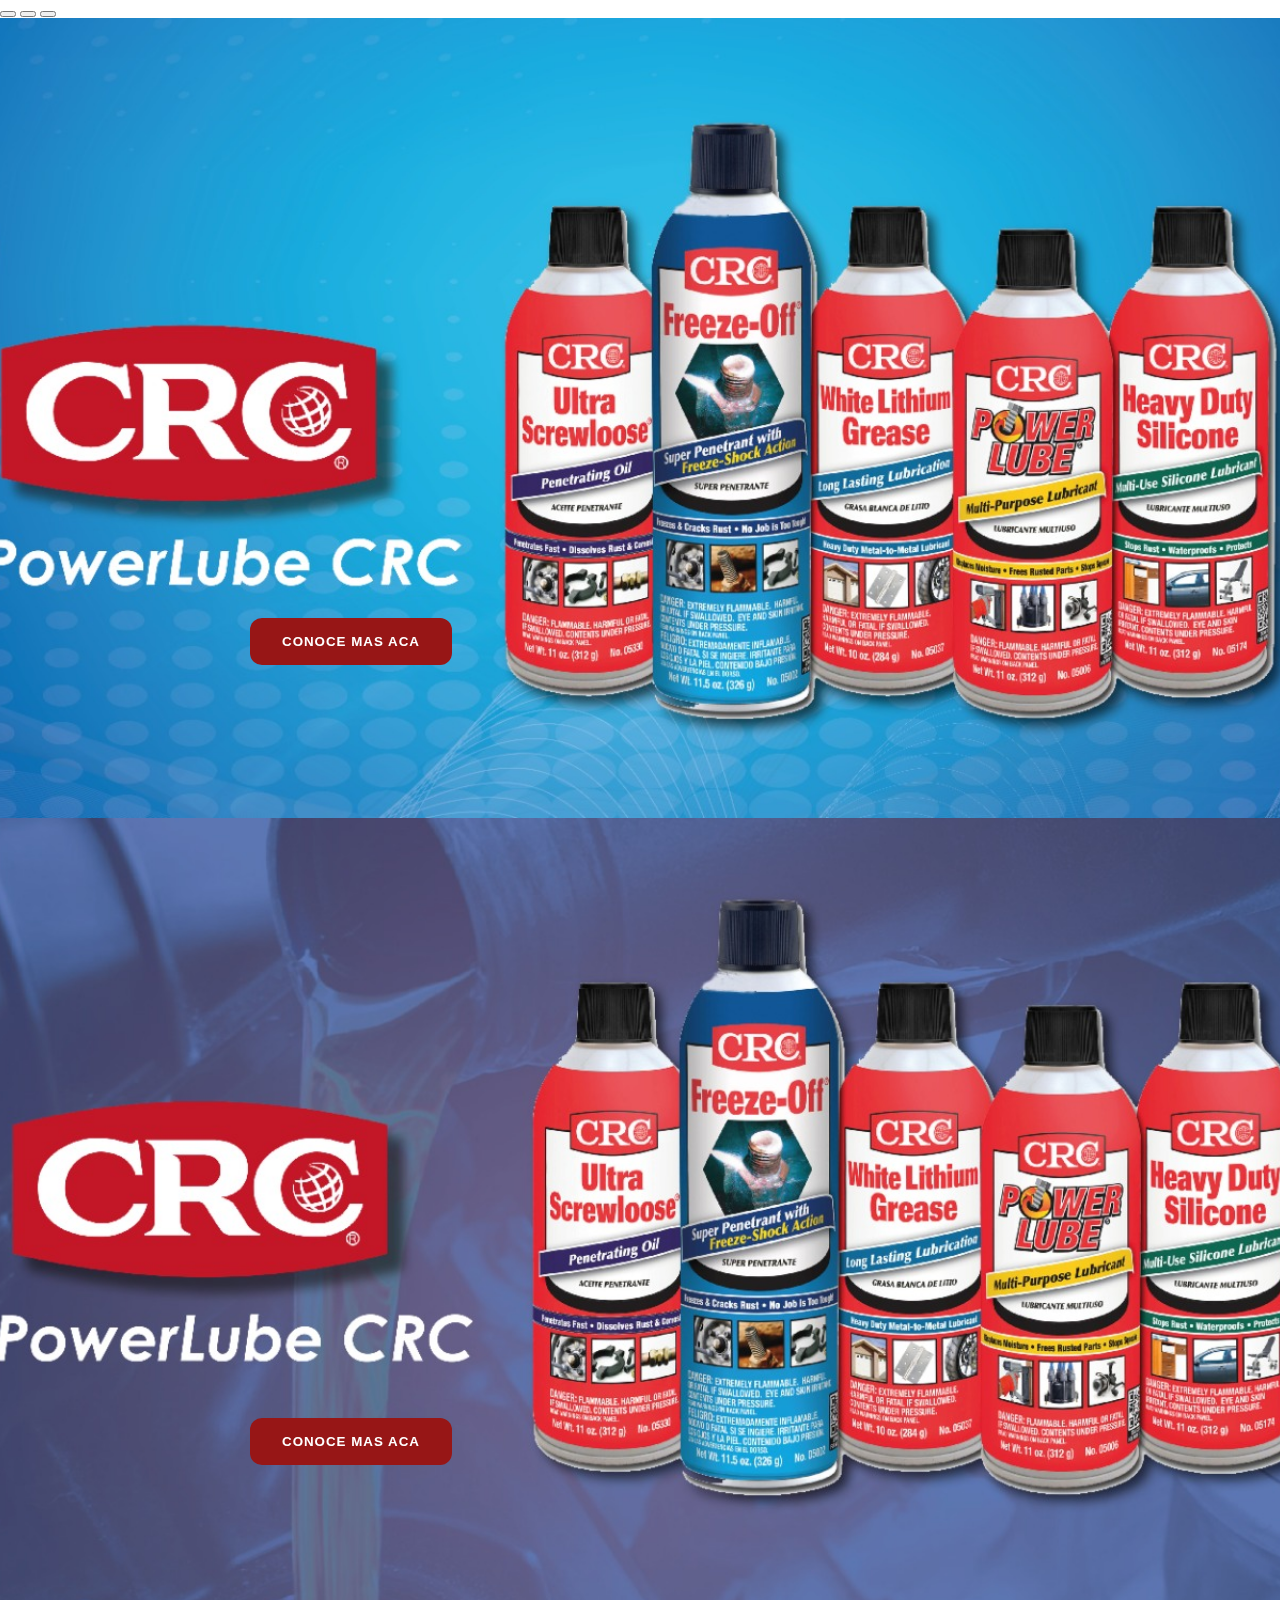
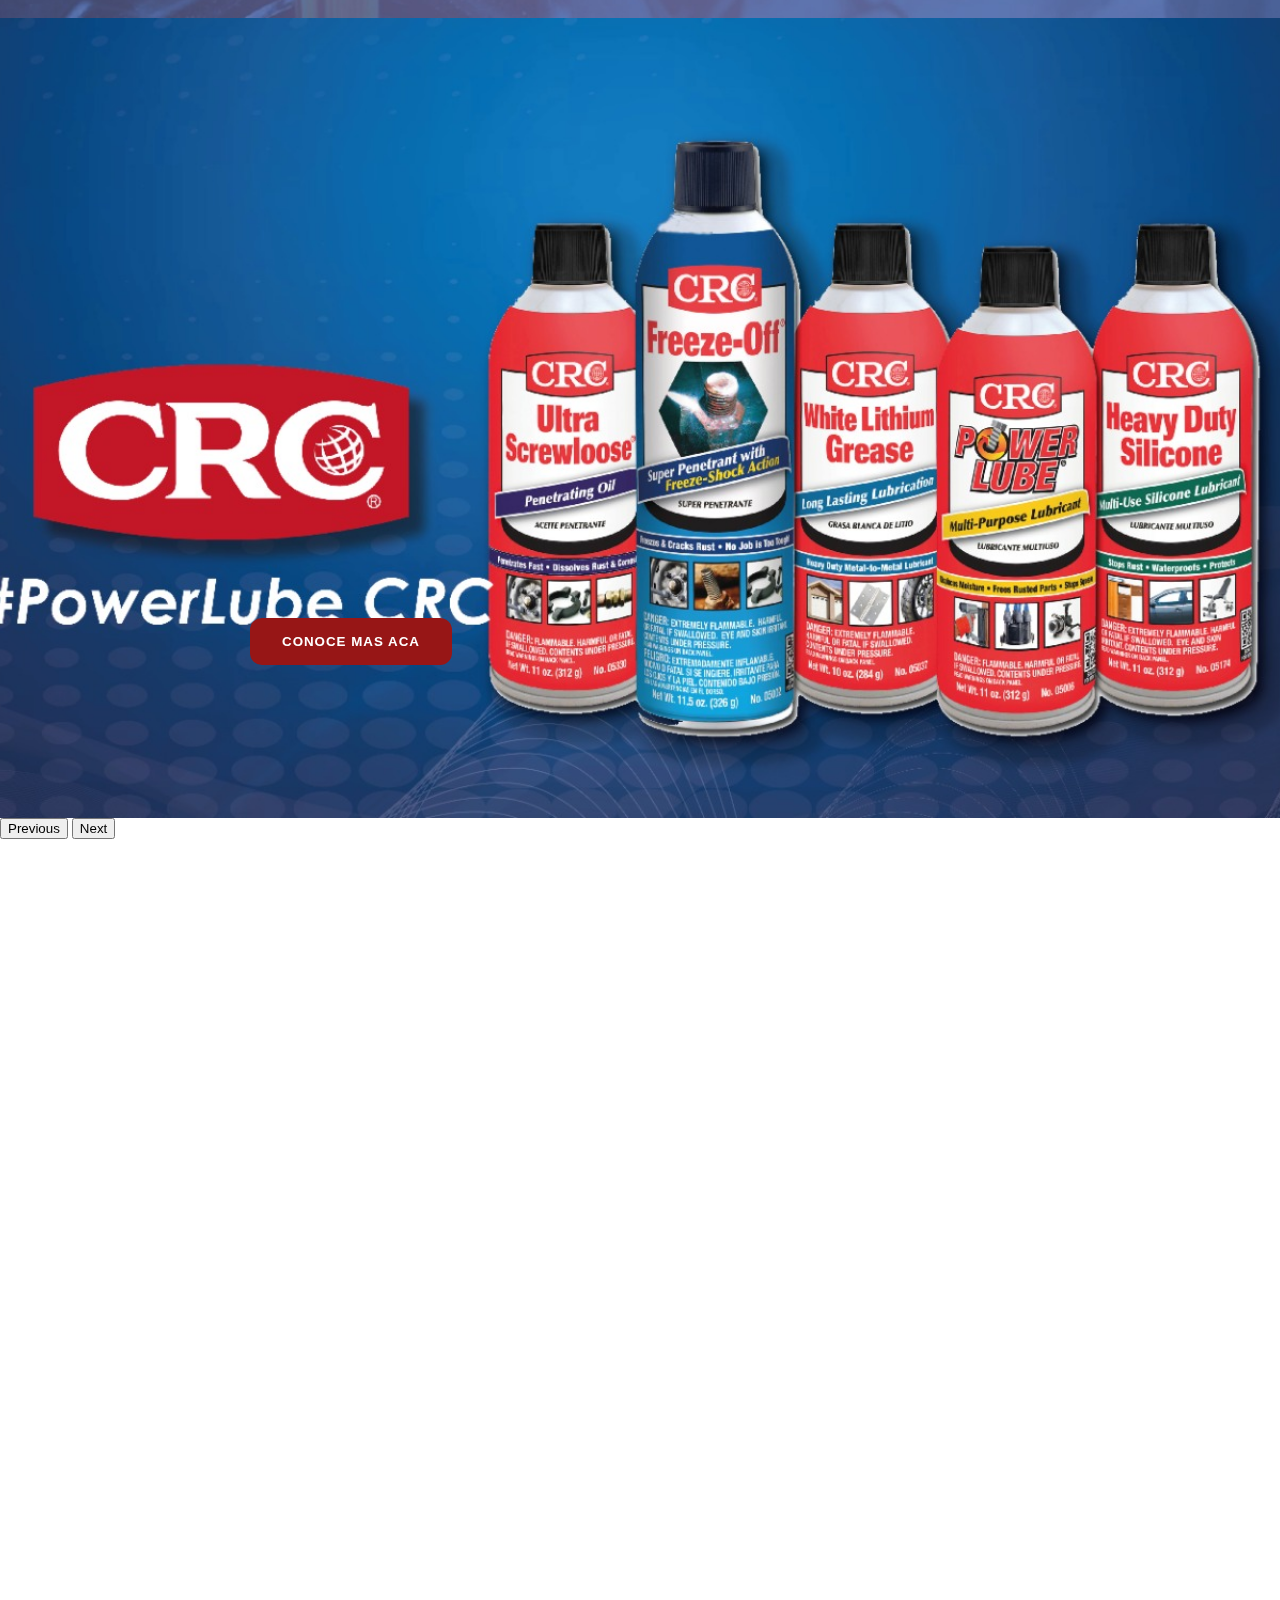
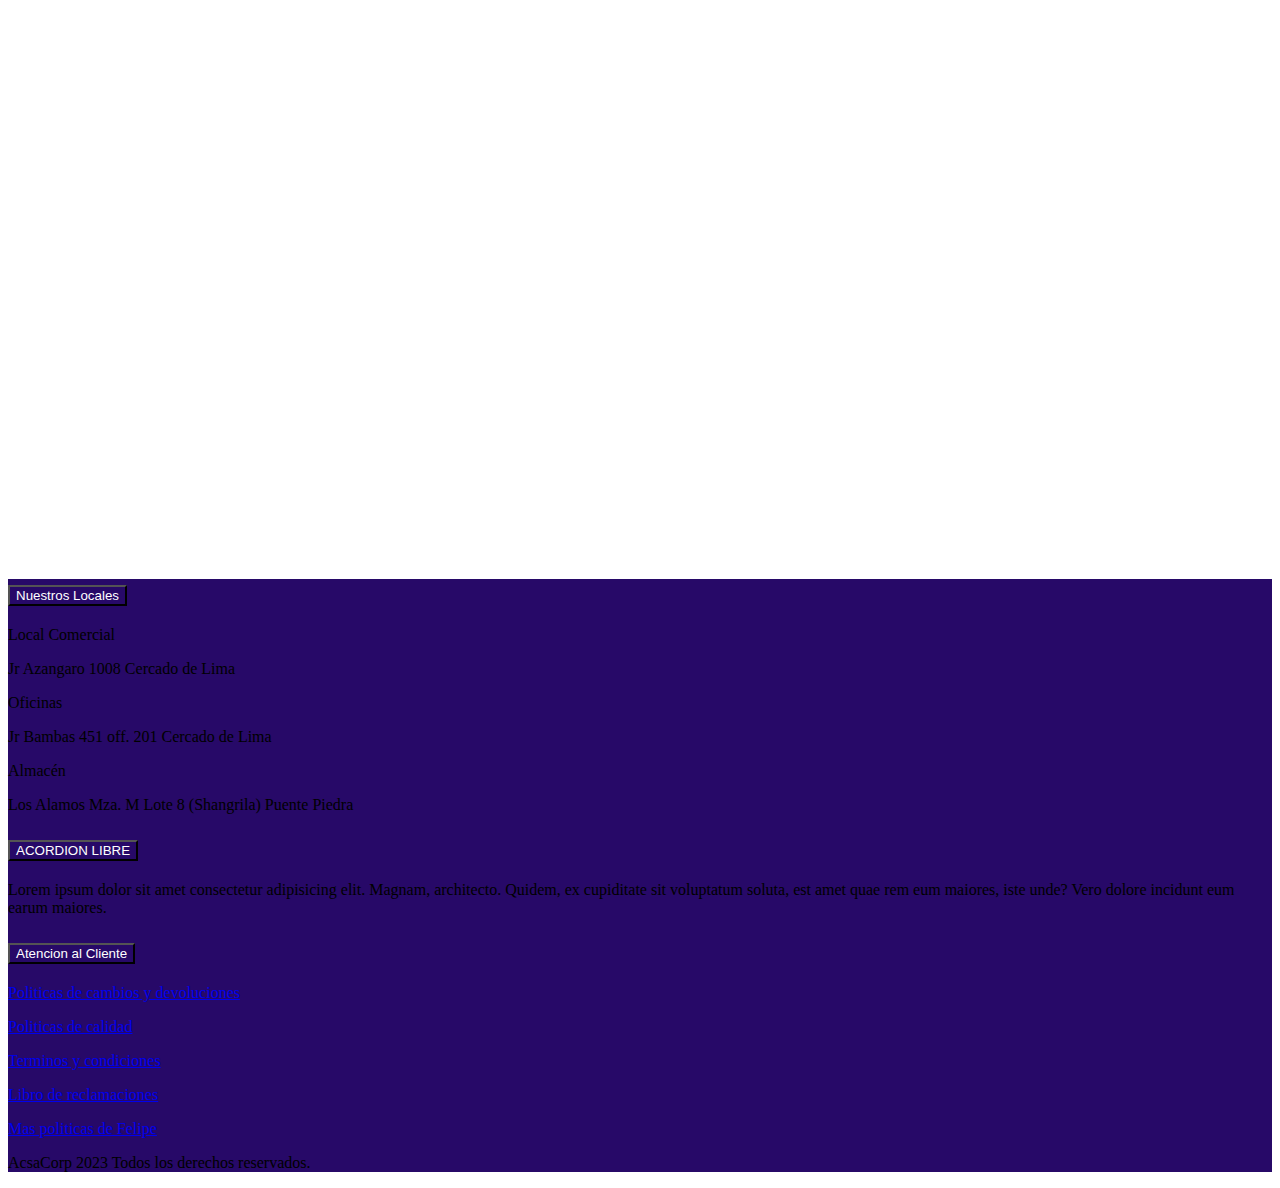
<file: index.html>
<!DOCTYPE html>
<html lang="es">
  <head>
    <meta charset="UTF-8" />
    <meta http-equiv="X-UA-Compatible" content="IE=edge" />
    <meta name="viewport" content="width=device-width, initial-scale=1.0" />
    <title>AcsaCorp</title>
    
    

    <!-- CSS only -->
    <link
      href="https://cdn.jsdelivr.net/npm/bootstrap@5.2.0-beta1/dist/css/bootstrap.min.css"
      rel="stylesheet"
      integrity="sha384-0evHe/X+R7YkIZDRvuzKMRqM+OrBnVFBL6DOitfPri4tjfHxaWutUpFmBp4vmVor"
      crossorigin="anonymous"
    />
    <link
      rel="stylesheet"
      href="https://cdn.jsdelivr.net/npm/bootstrap-icons@1.8.3/font/bootstrap-icons.css"
    />
    <link href="https://unpkg.com/aos@2.3.1/dist/aos.css" rel="stylesheet">
    <link rel="stylesheet" href="css/style1.css">
   
  </head>
  <body>
  
    <div class="sticky-top nav-acsa header-pc ">
    <nav class=" container-fluid navbar navbar-expand-md bg-body-tertiary ">
      <div class="container-fluid ">
        <button class="navbar-toggler" type="button" data-bs-toggle="collapse" data-bs-target="#navbarTogglerDemo03" aria-controls="navbarTogglerDemo03" aria-expanded="false" aria-label="Toggle navigation">
          <span class="navbar-toggler-icon"></span>
        </button>
        <div class="d-flex justify-content-center">
          <a class="navbar-brand" href="#"><img src="images/ACSA-WEB.png" class="img-fluid" alt=""></a>
        </div>
        
        
        <div class="collapse navbar-collapse ms-2 pt-2 " id="navbarTogglerDemo03">
          <ul class="navbar-nav me-auto mb-2 mb-lg-0  ">
            <li class="nav-item">
              <a class="nav-link active letra-nav" aria-current="page" href="#">INICIO</a>
            </li>
            <li class="nav-item">
              <a class="nav-link letra-nav" href="#">PRODUCTOS</a>
            </li>
            <li class="nav-item">
              <a class="nav-link letra-nav" href="#" >COTIZADOR </a>
            </li>
            <li class="nav-item">
              <a class="nav-link letra-nav" href="#">CONTACTO</a>
            </li>
          </ul>


           <div class="d-flex">
            <a class="nav-link " aria-current="page" href="#">
              <i class="bi bi-whatsapp px-2 icono-redes"></i></a>
              <a class="nav-link " aria-current="page" href="#">
                <i class="bi bi-facebook px-2 icono-redes"></i></a>
                <a class="nav-link " aria-current="page" href="#">
                  <i class="bi bi-youtube px-2 icono-redes"></i></a>
                  <a class="nav-link " aria-current="page" href="#">
                    <i class="bi bi-whatsapp px-2 icono-redes"></i></a>
           </div>
        </div>
      </div>
    </nav>

<!-- ffffffffffffffffffff -->

    <div id="myNavbar" class="busqueda-pc">

      <div class="container py-1 px-3" >
        <div class="row">

          <div class="navbar-item col w-100 ">
            <form class="d-flex w-100">
              <input class="form-control form-control-sm mx-2 " type="search" placeholder="Busca tu Producto Aqui " aria-label="Search">
              <button class="btn btn-acsa" type="submit">Buscar</button>
            </form>
          </div>
        </div>
     </div>

    </div>

<!-- fffffffffffffffffff -->
      
    </div>

    </div>

<!-- -------------------------  HEADER MOVIL--------------- -->


    <header class="sticky-top navbar-expand-lg header-mv ">
      
      <nav class="container-fluid navbar navbar-scroll navbar-expand-lg bg-body-tertiary   ">
        <div class="container-fluid">
          

          <button
            class="navbar-toggler "
            type="button"
            data-bs-toggle="offcanvas"
            data-bs-target="#offcanvasWithBothOptions"
            aria-controls="offcanvasWithBothOptions"
          >
            <i class="bi bi-three-dots text-white"></i>
          </button>
          <div class="d-flex justify-content-center">
            <a class="navbar-brand" href="#"><img src="images/ACSA-WEB.png" class="img-fluid" alt=""></a>
            
          </div>

          
          <!-- canvas lado izquierdo  -->
          <div
            class="offcanvas offcanvas-start  "
            data-bs-scroll="true"
            tabindex="-1"
            id="offcanvasWithBothOptions"
            aria-labelledby="offcanvasWithBothOptionsLabel"
          >
            <div class="offcanvas-header bg-color-primario">
              <div class="offcanvas-title text-white" id="offcanvasNavbarLabel" >
              <h5 class="offcanvas-title" id="offcanvasWithBothOptionsLabel">
                <img
              class="imagen-logo-acsa"
              src="images/ACSA-WEB.png"
              class="rounded-pill py-2"
              alt="Logo AcsaCorp"
              width="100"
          />
              </h5>

              <h6 class="pt-2" >TU ALIADO DE CONFIANZA </h6>
            </div>

              <button
                type="button"
                class="btn-close "
                data-bs-dismiss="offcanvas"
                aria-label="Close"
              ></button>
              
            </div>

            <div class="offcanvas-body bg-color-primario ">
              <hr class="d-lg-none text-white-50">
              <ul class="nav ">
                <li class="nav-item">
                  <a class="nav-link text-white" aria-current="page" href="#"
                    >Productos</a
                  >
                </li>
                <li class="nav-item ">
                  <a class="nav-link text-white" href="#">Cotizador</a>
                </li>
                <li class="nav-item ">
                  <a class="nav-link text-white" href="#">Contacto</a>
                </li>
                
              </ul>
            </div>
          </div>

          <button
            class="navbar-toggler"
            type="button"
            data-bs-toggle="offcanvas"
            data-bs-target="#offcanvasNavbar"
            aria-controls="offcanvasNavbar"
            aria-label="Toggle navigation"
          >
            <i class="bi bi-three-dots text-white"></i>
          </button>

          <div
            class="offcanvas offcanvas-end"
            tabindex="-1"
            id="offcanvasNavbar"
            aria-labelledby="offcanvasNavbarLabel"
          >
            <div class="offcanvas-header bg-color-primario">
              <div class="offcanvas-title text-white" id="offcanvasNavbarLabel">
                <img
              class="imagen-logo-acsa d-block"
              src="images/ACSA-WEB.png"
              class="rounded-pill py-2"
              alt="Logo AcsaCorp"
              width="100"
          />
          <h6 class="pt-2">TU ALIADO DE CONFIANZA </h6>
          
              </div>
              <button
                type="button"
                class="btn-close"
                data-bs-dismiss="offcanvas"
                aria-label="Close"
              ></button>
            </div>
            <div class="offcanvas-body bg-color-primario">
              <hr class="d-lg-none text-white-50">
              <div class="">

                <ul class="navbar-nav justify-content-end flex-grow-1 pe-3 w-80">
                  <li class="nav-item">
                    <a class="nav-link text-white" href="tel:013116900"
                      > <i class="bi bi-telephone px-2"></i> Central Telefonica : +51 3116900</a>
                  </li>
                  
                  <li class="nav-item">
                    <a class="nav-link text-white" aria-current="page" href="#"
                      ><i class="bi bi-whatsapp px-2"></i
                    >  Asesor Comercial</a>
                  </li>
                  <li class="nav-item">
                    <a class="nav-link text-white" aria-current="page" href="mailto:ventas@acsa.com.pe"
                      ><i class="bi bi-envelope px-2"></i>
                        ventas@acsa.com.pe</a>
                  </li>
                  <li class="nav-item">
                    <a class="nav-link text-white" href="#"
                      ><i class="bi bi-facebook px-2"></i
                    >  Facebook</a>
                  </li>
                  <li class="nav-item">
                    <a class="nav-link text-white" href="#"
                      ><i class="bi bi-instagram px-2"></i
                    >  Instagram</a>
                  </li>
                  
                </ul>


              </div>
              
            
            </div>

          </div>


        </div>

      </nav>

              <!-- ------- BARRA DE BUSQUEDA EN MOVIL-----  -->


              <div class="navbar-expand  nav-busqueda ">
                <div class="container py-1 px-3">
                  <div class="row">

                    <div class="navbar-item ">
                      <form class="d-flex input-group">
                        <input class="form-control mx-2 " type="search" placeholder="Busca tu Producto Aqui " aria-label="Search">
                        <button class="btn btn-primary btn-outline-primary" type="submit"><span>Buscar</span></button>
                      </form>
                    </div>
                  </div>
               </div>
                
              </div>
        <!-- ------ FIN BARRA DE BUSQUEDA-----  -->


    </header>
    

<!-- ------------------------- FIN  HEADER MOVIL--------------- -->


    <!-- CAROUSEL  -->
    <!-- CAROUSEL  -->
    <!-- CAROUSEL  -->


    <div class="container-fluid g-0 slider-acsa">
      <div id="carouselExampleCaptions" class="carousel slide"  data-bs-ride="true">
        <div class="carousel-indicators">
          <button type="button" data-bs-target="#carouselExampleCaptions" data-bs-slide-to="0" class="active" aria-current="true" aria-label="Slide 1"></button>
          <button type="button" data-bs-target="#carouselExampleCaptions" data-bs-slide-to="1" aria-label="Slide 2"></button>
          <button type="button" data-bs-target="#carouselExampleCaptions" data-bs-slide-to="2" aria-label="Slide 3"></button>
        </div>
  
        <!-- contenido  -->
        
        <div class="carousel-inner">
          <div class="carousel-item active bg1-carousel   ">
            
            
              <button class="btn-carousel">
                CONOCE MAS ACA
              </button>
            
                         
          </div>
          
          <div class="carousel-item bg2-carousel ">
            
              <button class="btn-carousel">
                CONOCE MAS ACA
              </button>
            
            
          </div>
          
          <div class="carousel-item bg3-carousel ">
            
              <button class="btn-carousel">
                CONOCE MAS ACA
              </button>
            
            
          </div>
        </div>
        
  
        <button class="carousel-control-prev" type="button" data-bs-target="#carouselExampleCaptions" data-bs-slide="prev">
          <span class="carousel-control-prev-icon" aria-hidden="true"></span>
          <span class="visually-hidden">Previous</span>
        </button>
        <button class="carousel-control-next" type="button" data-bs-target="#carouselExampleCaptions" data-bs-slide="next">
          <span class="carousel-control-next-icon" aria-hidden="true"></span>
          <span class="visually-hidden">Next</span>
        </button>
      
      
      </div>


    </div>



    
    

     <!-- <div class="marcasPropias-acsa  ">
      <p class="text-center">Nuestras marcas Propias</p>
        <div class="container-fluid row d-flex text-center ">
          <div class="col"><img src="images/marrott-logo.webp" class="img-fluid" alt=""></div>
          <div class="col"><img src="images/marrott-logo.webp" class="img-fluid" alt=""></div>
          <div class="col"><img src="images/marrott-logo.webp" class="img-fluid" alt=""></div>
          
          

        </div>
    </div> -->


    <div class="container-fluid g-0 banner-1 text-center"data-aos="fade-up"
    data-aos-anchor-placement="top-bottom" >
      <img src="images/banner.jpeg" class="img-fluid" alt="">


    </div>
   

   




      <!-- PRODUCTOS DESTACADOS-->

      <div class="container productosDestacados-acsa " >
        <h2 class="text-center pt-5  pb-5" data-aos="fade-up" > Productos Destacados   </h2>
        
      

        <div class="container">
          <div class="row">
            <div
              class="col-12 col-md-6 col-lg-4 col-xl-3 mt-2 d-flex justify-content-center"
            >
              <div class="card" style="width: 20rem" data-aos="fade-right">
                <img src="images/crcx250.jpg" class="card-img-top" alt="..." />
                <div class="card-body">
                  <h6 class="card-title">
                    LIMPIA CONTACTO ELECTRICO QD 82130 1130 OZ SPRAY
                  </h6>
                  <h6 class="card-subtitle mb-2 text-body-secondary">
                    CRCsssss
                  </h6>
                  <p class="card-text mb-2 text-body-secondary">
                    Limpiador de Precision
                  </p>
                  <p class="card-text mb-2 text-body-secondary">Stock</p>
                </div>
              </div>
            </div>

            <div
              class="col-12 col-md-6 col-lg-4 col-xl-3 mt-2 d-flex justify-content-center"
            >
              <div class="card" style="width: 20rem" data-aos="fade-right">
                <img src="images/crcx250.jpg" class="card-img-top" alt="..." />
                <div class="card-body">
                  <h6 class="card-title">
                    LIMPIA CONTACTO ELECTRICO QD 82130 1130 OZ SPRAY
                  </h6>
                  <h6 class="card-subtitle mb-2 text-body-secondary">CRC</h6>
                  <p class="card-text mb-2 text-body-secondary">
                    Limpiador de Precision
                  </p>
                  <p class="card-text mb-2 text-body-secondary">Stock</p>
                </div>
              </div>
            </div>

            <div
              class="col-12 col-md-6 col-lg-4 col-xl-3 mt-2 d-flex justify-content-center"
            >
              <div class="card" style="width: 20rem" data-aos="fade-right">
                <img src="images/crcx250.jpg" class="card-img-top" alt="..." />
                <div class="card-body">
                  <h6 class="card-title">
                    LIMPIA CONTACTO ELECTRICO QD 82130 1130 OZ SPRAY
                  </h6>
                  <h6 class="card-subtitle mb-2 text-body-secondary">CRC</h6>
                  <p class="card-text mb-2 text-body-secondary">
                    Limpiador de Precision
                  </p>
                  <p class="card-text mb-2 text-body-secondary">Stock</p>
                </div>
              </div>
            </div>

            <div
              class="col-12 col-md-6 col-lg-4 col-xl-3 mt-2 d-flex justify-content-center"
            >
              <div class="card" style="width: 20rem" data-aos="fade-right">
                <img src="images/crcx250.jpg" class="card-img-top" alt="..." />
                <div class="card-body">
                  <h6 class="card-title">
                    LIMPIA CONTACTO ELECTRICO QD 82130 1130 OZ SPRAY
                  </h6>
                  <h6 class="card-subtitle mb-2 text-body-secondary">CRC</h6>
                  <p class="card-text mb-2 text-body-secondary">
                    Limpiador de Precision
                  </p>
                  <p class="card-text mb-2 text-body-secondary">Stock</p>
                </div>
              </div>
            </div>
          </div>
        </div>
      </div>






      





      <!-- carousel 2 -->

    <!-- <div class="container my-5">
        <h2 class="text-center mb-5"> Nuestras Marcas</h2>


      <div id="carouselExampleCaptions2" class="carousel slide "  data-bs-ride="true">
        
  
  
        <div class="carousel-inner">
          <div class="carousel-item active mb-5 ">

            
            <div class="row ">
              <div class="col-4"><img src="images/a4.webp" class="img-fluid" alt="..."></div>
              <div class="col-4"><img src="images/a4.webp" class="img-fluid" alt="..."></div>
              <div class="col-4"><img src="images/a4.webp" class="img-fluid" alt="..."></div>
            </div>

            <div class="carousel-caption d-none d-md-block text-slider"></div>
         
          </div>
          <div class="carousel-item  mb-5 ">
            <div class="row ">
              <div class="col-4"><img src="images/a4.webp" class="img-fluid" alt="..."></div>
              <div class="col-4"><img src="images/a4.webp" class="img-fluid" alt="..."></div>
              <div class="col-4"><img src="images/a4.webp" class="img-fluid" alt="..."></div>
            </div>
          
          </div>
          <div class="carousel-item  mb-5 ">
            <div class="row ">
              <div class="col-4"><img src="images/a4.webp" class="img-fluid" alt="..."></div>
              <div class="col-4"><img src="images/a4.webp" class="img-fluid" alt="..."></div>
              <div class="col-4"><img src="images/a4.webp" class="img-fluid" alt="..."></div>
            </div>
           
          </div>
        </div>
        
  
        <button class="carousel-control-prev" type="button" data-bs-target="#carouselExampleCaptions2" data-bs-slide="prev">
          <span class="carousel-control-prev-icon" aria-hidden="true"></span>
          <span class="visually-hidden">Previous</span>
        </button>
        <button class="carousel-control-next" type="button" data-bs-target="#carouselExampleCaptions2" data-bs-slide="next">
          <span class="carousel-control-next-icon" aria-hidden="true"></span>
          <span class="visually-hidden">Next</span>
        </button>
      
      
      </div>
     </div> -->
     
     <!-- FIn carousel 2 -->






<!-- 
     <div class="banner">
      <img src="/images/banner.jpeg" class="img-fluid" alt="Banner">
      <div class="banner-content">
        <h3>Título del Banner</h3>
        <p>Descripción del Banner</p>
        <a href="#" class="btn btn-primary">Botón</a>
      </div>
    </div>    -->












      <!-- BANER -->

      <div class="container-fluid g-0 banner-3 text-center"data-aos="fade-up"
      data-aos-anchor-placement="top-bottom" >
        <img src="images/banner.jpeg" class="img-fluid" alt="">


      </div>



      <footer class="container-fluid mt-5 footer-acsa">

        <div class="accordion  accordion-flush" id="accordionFlushExample">
          <div class="accordion-item ">
            <h2 class="accordion-header ">
              <button class="accordion-button collapsed "  type="button" data-bs-toggle="collapse" data-bs-target="#flush-collapseOne" aria-expanded="false" aria-controls="flush-collapseOne">
                Nuestros Locales
              </button>
            </h2>
            <div id="flush-collapseOne" class="accordion-collapse collapse" data-bs-parent="#accordionFlushExample">
              <div class="accordion-body">
                <div>
                  <p class="">Local Comercial</p>
                  <p>Jr Azangaro 1008 Cercado de Lima</p>
                </div>
                <div>
                  <p class="">Oficinas</p>
                  <p>Jr Bambas 451 off. 201  Cercado de Lima</p>
                </div>
                <div>
                  <p class="">Almacén</p>
                  <p>Los Alamos Mza. M Lote 8 (Shangrila)
                    Puente Piedra</p>
                </div>



              </div>
            </div>
          </div>
          <div class="accordion-item footer-acsa">
            <h2 class="accordion-header">
              <button class="accordion-button collapsed" type="button" data-bs-toggle="collapse" data-bs-target="#flush-collapseTwo" aria-expanded="false" aria-controls="flush-collapseTwo">
                ACORDION LIBRE
              </button>
            </h2>
            <div id="flush-collapseTwo" class="accordion-collapse collapse" data-bs-parent="#accordionFlushExample">
              <div class="accordion-body">Lorem ipsum dolor sit amet consectetur adipisicing elit. Magnam, architecto. Quidem, ex cupiditate sit voluptatum soluta, est amet quae rem eum maiores, iste unde? Vero dolore incidunt eum earum maiores.</div>
            </div>
          </div>
          <div class="accordion-item">
            <h2 class="accordion-header">
              <button class="accordion-button collapsed" type="button" data-bs-toggle="collapse" data-bs-target="#flush-collapseThree" aria-expanded="false" aria-controls="flush-collapseThree">
                Atencion al Cliente
              </button>
            </h2>
            <div id="flush-collapseThree" class="accordion-collapse collapse" data-bs-parent="#accordionFlushExample">
              <div class="accordion-body">

                <div>
                  <a href="#"><p class="">Politicas de cambios y devoluciones</p></a>
                  <a href="#"><p class="">Politicas de calidad</p></a>
                  <a href="#"><p class="">Terminos y condiciones</p></a>
                  <a href="#"><p class="">Libro de reclamaciones</p></a>
                  <a href="#"><p class="">Mas politicas de Felipe</p></a>
                </div>
              </div>
            </div>
          </div>
        </div>
        <div class="py-2">
          <p class="text-white text-center">AcsaCorp 2023 Todos los derechos reservados.</p>
        </div>
        





      </footer>

  <!-- 
      <footer class="sticky-bottom footer">
        <nav class="  ">
          <div class="container">
            <div class="row">
              <div class="col-12 mt-2 col-md-3 d-flex">
                <div><i class="bi bi-whatsapp"></i></div>
                <p class="ps-2 fs-6">Contacta con un Asesor</p>
              </div>
              <div class="col-6 mt-2 col-md-3 d-flex">
                <div><i class="bi bi-telephone"></i></div>
                <p class="ps-2 fs-6">+51 311 6900</p>
              </div>

              <div class="col-6 mt-2 col-md-3 d-flex">
                <div><i class="bi bi-envelope"></i></div>
                <p class="ps-2 fs-6">ventas@acsa.com.pe</p>
              </div>
            </div>
          </div>
        </nav>
      </footer> -->



    


    <!-- JavaScript Bundle with Popper -->
    <script
      src="https://cdn.jsdelivr.net/npm/bootstrap@5.2.0-beta1/dist/js/bootstrap.bundle.min.js"
      integrity="sha384-pprn3073KE6tl6bjs2QrFaJGz5/SUsLqktiwsUTF55Jfv3qYSDhgCecCxMW52nD2"
      crossorigin="anonymous"
    ></script>
     <script src="javascript.js"></script>
     <script src="https://unpkg.com/aos@2.3.1/dist/aos.js"></script>
     <script>
      AOS.init();
    </script>

    


     
  </body>
</html>
</file>
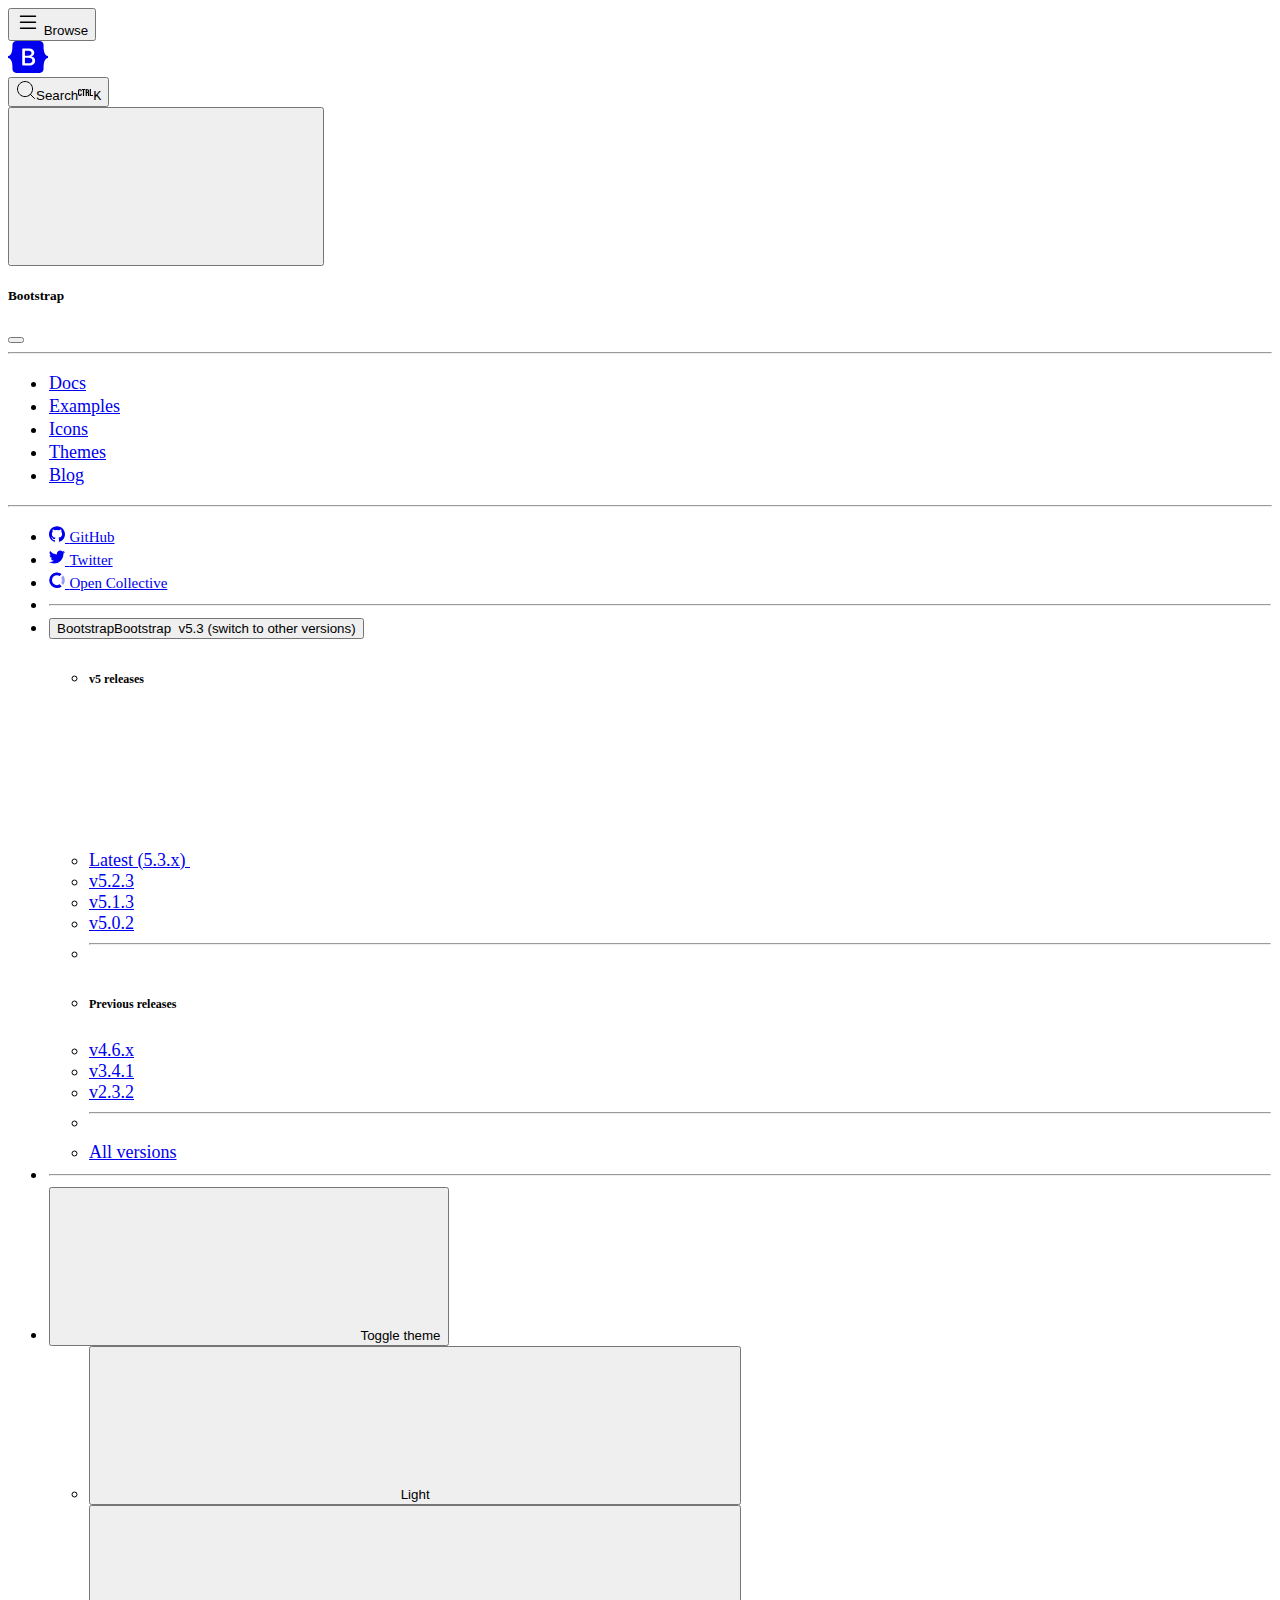
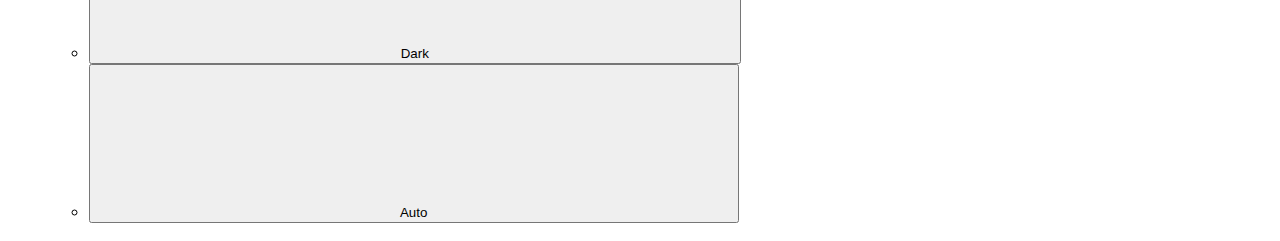
<file: index copy.html>
<!DOCTYPE html>
<html lang="es">
<head>
    <meta charset="UTF-8">
    <meta http-equiv="X-UA-Compatible" content="IE=edge">
    <meta name="viewport" content="width=device-width, initial-scale=1.0">
    <title>AcsaCorp </title>
    <link rel="stylesheet" href="css/style.css">

    <!-- CSS only -->
<link href="https://cdn.jsdelivr.net/npm/bootstrap@5.2.0-beta1/dist/css/bootstrap.min.css" rel="stylesheet" integrity="sha384-0evHe/X+R7YkIZDRvuzKMRqM+OrBnVFBL6DOitfPri4tjfHxaWutUpFmBp4vmVor" crossorigin="anonymous">
<link rel="stylesheet" href="https://cdn.jsdelivr.net/npm/bootstrap-icons@1.8.3/font/bootstrap-icons.css">


</head>
<body>
  


<header class="navbar navbar-expand-lg bd-navbar sticky-top">
  <nav class="container-xxl bd-gutter flex-wrap flex-lg-nowrap" aria-label="Main navigation">
    <div class="bd-navbar-toggle">
      <button class="navbar-toggler p-2" type="button" data-bs-toggle="offcanvas" data-bs-target="#bdSidebar" aria-controls="bdSidebar" aria-label="Toggle docs navigation">
        <svg xmlns="http://www.w3.org/2000/svg" width="24" height="24" class="bi" fill="currentColor" viewBox="0 0 16 16">
  <path fill-rule="evenodd" d="M2.5 11.5A.5.5 0 0 1 3 11h10a.5.5 0 0 1 0 1H3a.5.5 0 0 1-.5-.5zm0-4A.5.5 0 0 1 3 7h10a.5.5 0 0 1 0 1H3a.5.5 0 0 1-.5-.5zm0-4A.5.5 0 0 1 3 3h10a.5.5 0 0 1 0 1H3a.5.5 0 0 1-.5-.5z"></path>
</svg>

        <span class="d-none fs-6 pe-1">Browse</span>
      </button>
    </div>

    <a class="navbar-brand p-0 me-0 me-lg-2" href="/" aria-label="Bootstrap">
      <svg xmlns="http://www.w3.org/2000/svg" width="40" height="32" class="d-block my-1" viewBox="0 0 118 94" role="img"><title>Bootstrap</title><path fill-rule="evenodd" clip-rule="evenodd" d="M24.509 0c-6.733 0-11.715 5.893-11.492 12.284.214 6.14-.064 14.092-2.066 20.577C8.943 39.365 5.547 43.485 0 44.014v5.972c5.547.529 8.943 4.649 10.951 11.153 2.002 6.485 2.28 14.437 2.066 20.577C12.794 88.106 17.776 94 24.51 94H93.5c6.733 0 11.714-5.893 11.491-12.284-.214-6.14.064-14.092 2.066-20.577 2.009-6.504 5.396-10.624 10.943-11.153v-5.972c-5.547-.529-8.934-4.649-10.943-11.153-2.002-6.484-2.28-14.437-2.066-20.577C105.214 5.894 100.233 0 93.5 0H24.508zM80 57.863C80 66.663 73.436 72 62.543 72H44a2 2 0 01-2-2V24a2 2 0 012-2h18.437c9.083 0 15.044 4.92 15.044 12.474 0 5.302-4.01 10.049-9.119 10.88v.277C75.317 46.394 80 51.21 80 57.863zM60.521 28.34H49.948v14.934h8.905c6.884 0 10.68-2.772 10.68-7.727 0-4.643-3.264-7.207-9.012-7.207zM49.948 49.2v16.458H60.91c7.167 0 10.964-2.876 10.964-8.281 0-5.406-3.903-8.178-11.425-8.178H49.948z" fill="currentColor"></path></svg>
    </a>

    <div class="d-flex">
      
        <div class="bd-search" id="docsearch" data-bd-docs-version="5.3"><button type="button" class="DocSearch DocSearch-Button" aria-label="Search"><span class="DocSearch-Button-Container"><svg width="20" height="20" class="DocSearch-Search-Icon" viewBox="0 0 20 20"><path d="M14.386 14.386l4.0877 4.0877-4.0877-4.0877c-2.9418 2.9419-7.7115 2.9419-10.6533 0-2.9419-2.9418-2.9419-7.7115 0-10.6533 2.9418-2.9419 7.7115-2.9419 10.6533 0 2.9419 2.9418 2.9419 7.7115 0 10.6533z" stroke="currentColor" fill="none" fill-rule="evenodd" stroke-linecap="round" stroke-linejoin="round"></path></svg><span class="DocSearch-Button-Placeholder">Search</span></span><span class="DocSearch-Button-Keys"><kbd class="DocSearch-Button-Key"><svg width="15" height="15" class="DocSearch-Control-Key-Icon"><path d="M4.505 4.496h2M5.505 5.496v5M8.216 4.496l.055 5.993M10 7.5c.333.333.5.667.5 1v2M12.326 4.5v5.996M8.384 4.496c1.674 0 2.116 0 2.116 1.5s-.442 1.5-2.116 1.5M3.205 9.303c-.09.448-.277 1.21-1.241 1.203C1 10.5.5 9.513.5 8V7c0-1.57.5-2.5 1.464-2.494.964.006 1.134.598 1.24 1.342M12.553 10.5h1.953" stroke-width="1.2" stroke="currentColor" fill="none" stroke-linecap="square"></path></svg></kbd><kbd class="DocSearch-Button-Key">K</kbd></span></button></div>
      

      <button class="navbar-toggler d-flex d-lg-none order-3 p-2" type="button" data-bs-toggle="offcanvas" data-bs-target="#bdNavbar" aria-controls="bdNavbar" aria-label="Toggle navigation">
        <svg class="bi" aria-hidden="true"><use xlink:href="#three-dots"></use></svg>
      </button>
    </div>

    <div class="offcanvas-lg offcanvas-end flex-grow-1" tabindex="-1" id="bdNavbar" aria-labelledby="bdNavbarOffcanvasLabel" data-bs-scroll="true">
      <div class="offcanvas-header px-4 pb-0">
        <h5 class="offcanvas-title text-white" id="bdNavbarOffcanvasLabel">Bootstrap</h5>
        <button type="button" class="btn-close btn-close-white" data-bs-dismiss="offcanvas" aria-label="Close" data-bs-target="#bdNavbar"></button>
      </div>

      <div class="offcanvas-body p-4 pt-0 p-lg-0">
        <hr class="d-lg-none text-white-50">
        <ul class="navbar-nav flex-row flex-wrap bd-navbar-nav">
          <li class="nav-item col-6 col-lg-auto">
            <a class="nav-link py-2 px-0 px-lg-2 active" aria-current="true" href="/docs/5.3/getting-started/introduction/" onclick="ga('send', 'event', 'Navbar', 'Community links', 'Docs');">Docs</a>
          </li>
          <li class="nav-item col-6 col-lg-auto">
            <a class="nav-link py-2 px-0 px-lg-2" href="/docs/5.3/examples/" onclick="ga('send', 'event', 'Navbar', 'Community links', 'Examples');">Examples</a>
          </li>
          <li class="nav-item col-6 col-lg-auto">
            <a class="nav-link py-2 px-0 px-lg-2" href="https://icons.getbootstrap.com/" onclick="ga('send', 'event', 'Navbar', 'Community links', 'Icons');" target="_blank" rel="noopener">Icons</a>
          </li>
          <li class="nav-item col-6 col-lg-auto">
            <a class="nav-link py-2 px-0 px-lg-2" href="https://themes.getbootstrap.com/" onclick="ga('send', 'event', 'Navbar', 'Community links', 'Themes');" target="_blank" rel="noopener">Themes</a>
          </li>
          <li class="nav-item col-6 col-lg-auto">
            <a class="nav-link py-2 px-0 px-lg-2" href="https://blog.getbootstrap.com/" onclick="ga('send', 'event', 'Navbar', 'Community links', 'Blog');" target="_blank" rel="noopener">Blog</a>
          </li>
        </ul>

        <hr class="d-lg-none text-white-50">

        <ul class="navbar-nav flex-row flex-wrap ms-md-auto">
          <li class="nav-item col-6 col-lg-auto">
            <a class="nav-link py-2 px-0 px-lg-2" href="https://github.com/twbs" target="_blank" rel="noopener">
              <svg xmlns="http://www.w3.org/2000/svg" width="16" height="16" class="navbar-nav-svg" viewBox="0 0 512 499.36" role="img"><title>GitHub</title><path fill="currentColor" fill-rule="evenodd" d="M256 0C114.64 0 0 114.61 0 256c0 113.09 73.34 209 175.08 242.9 12.8 2.35 17.47-5.56 17.47-12.34 0-6.08-.22-22.18-.35-43.54-71.2 15.49-86.2-34.34-86.2-34.34-11.64-29.57-28.42-37.45-28.42-37.45-23.27-15.84 1.73-15.55 1.73-15.55 25.69 1.81 39.21 26.38 39.21 26.38 22.84 39.12 59.92 27.82 74.5 21.27 2.33-16.54 8.94-27.82 16.25-34.22-56.84-6.43-116.6-28.43-116.6-126.49 0-27.95 10-50.8 26.35-68.69-2.63-6.48-11.42-32.5 2.51-67.75 0 0 21.49-6.88 70.4 26.24a242.65 242.65 0 0 1 128.18 0c48.87-33.13 70.33-26.24 70.33-26.24 14 35.25 5.18 61.27 2.55 67.75 16.41 17.9 26.31 40.75 26.31 68.69 0 98.35-59.85 120-116.88 126.32 9.19 7.9 17.38 23.53 17.38 47.41 0 34.22-.31 61.83-.31 70.23 0 6.85 4.61 14.81 17.6 12.31C438.72 464.97 512 369.08 512 256.02 512 114.62 397.37 0 256 0z"></path></svg>
              <small class="d-lg-none ms-2">GitHub</small>
            </a>
          </li>
          <li class="nav-item col-6 col-lg-auto">
            <a class="nav-link py-2 px-0 px-lg-2" href="https://twitter.com/getbootstrap" target="_blank" rel="noopener">
              <svg xmlns="http://www.w3.org/2000/svg" width="16" height="16" class="navbar-nav-svg" viewBox="0 0 512 416.32" role="img"><title>Twitter</title><path fill="currentColor" d="M160.83 416.32c193.2 0 298.92-160.22 298.92-298.92 0-4.51 0-9-.2-13.52A214 214 0 0 0 512 49.38a212.93 212.93 0 0 1-60.44 16.6 105.7 105.7 0 0 0 46.3-58.19 209 209 0 0 1-66.79 25.37 105.09 105.09 0 0 0-181.73 71.91 116.12 116.12 0 0 0 2.66 24c-87.28-4.3-164.73-46.3-216.56-109.82A105.48 105.48 0 0 0 68 159.6a106.27 106.27 0 0 1-47.53-13.11v1.43a105.28 105.28 0 0 0 84.21 103.06 105.67 105.67 0 0 1-47.33 1.84 105.06 105.06 0 0 0 98.14 72.94A210.72 210.72 0 0 1 25 370.84a202.17 202.17 0 0 1-25-1.43 298.85 298.85 0 0 0 160.83 46.92"></path></svg>
              <small class="d-lg-none ms-2">Twitter</small>
            </a>
          </li>
          <li class="nav-item col-6 col-lg-auto">
            <a class="nav-link py-2 px-0 px-lg-2" href="https://opencollective.com/bootstrap" target="_blank" rel="noopener">
              <svg xmlns="http://www.w3.org/2000/svg" width="16" height="16" fill="currentColor" fill-rule="evenodd" class="navbar-nav-svg" viewBox="0 0 40 41" role="img"><title>Open Collective</title><path fill-opacity=".4" d="M32.8 21c0 2.4-.8 4.9-2 6.9l5.1 5.1c2.5-3.4 4.1-7.6 4.1-12 0-4.6-1.6-8.8-4-12.2L30.7 14c1.2 2 2 4.3 2 7z"></path><path d="M20 33.7a12.8 12.8 0 0 1 0-25.6c2.6 0 5 .7 7 2.1L32 5a20 20 0 1 0 .1 31.9l-5-5.2a13 13 0 0 1-7 2z"></path></svg>
              <small class="d-lg-none ms-2">Open Collective</small>
            </a>
          </li>
          <li class="nav-item py-2 py-lg-1 col-12 col-lg-auto">
            <div class="vr d-none d-lg-flex h-100 mx-lg-2 text-white"></div>
            <hr class="d-lg-none my-2 text-white-50">
          </li>

          

<li class="nav-item dropdown">
  <button type="button" class="btn btn-link nav-link py-2 px-0 px-lg-2 dropdown-toggle" data-bs-toggle="dropdown" aria-expanded="false" data-bs-display="static">
    <span class="d-lg-none" aria-hidden="true">Bootstrap</span><span class="visually-hidden">Bootstrap&nbsp;</span> v5.3 <span class="visually-hidden">(switch to other versions)</span>
  </button>
  <ul class="dropdown-menu dropdown-menu-end">
    <li><h6 class="dropdown-header">v5 releases</h6></li>
    <li>
      <a class="dropdown-item d-flex align-items-center justify-content-between active" aria-current="true" href="/docs/5.3/components/navbar/">
        Latest (5.3.x)
        <svg class="bi"><use xlink:href="#check2"></use></svg>
      </a>
    </li>
    <li>
        <a class="dropdown-item" href="https://getbootstrap.com/docs/5.2/components/navbar/">v5.2.3</a>
    </li>
    <li>
        <a class="dropdown-item" href="https://getbootstrap.com/docs/5.1/components/navbar/">v5.1.3</a>
    </li>
    <li>
        <a class="dropdown-item" href="https://getbootstrap.com/docs/5.0/components/navbar/">v5.0.2</a>
    </li>
    <li><hr class="dropdown-divider"></li>
    <li><h6 class="dropdown-header">Previous releases</h6></li>
    <li><a class="dropdown-item" href="https://getbootstrap.com/docs/4.6/">v4.6.x</a></li>
    <li><a class="dropdown-item" href="https://getbootstrap.com/docs/3.4/">v3.4.1</a></li>
    <li><a class="dropdown-item" href="https://getbootstrap.com/2.3.2/">v2.3.2</a></li>
    <li><hr class="dropdown-divider"></li>
    <li><a class="dropdown-item" href="/docs/versions/">All versions</a></li>
  </ul>
</li>


          <li class="nav-item py-2 py-lg-1 col-12 col-lg-auto">
            <div class="vr d-none d-lg-flex h-100 mx-lg-2 text-white"></div>
            <hr class="d-lg-none my-2 text-white-50">
          </li>

          <li class="nav-item dropdown">
            <button class="btn btn-link nav-link py-2 px-0 px-lg-2 dropdown-toggle d-flex align-items-center" id="bd-theme" type="button" aria-expanded="false" data-bs-toggle="dropdown" data-bs-display="static" aria-label="Toggle theme (light)">
              <svg class="bi my-1 theme-icon-active"><use href="#sun-fill"></use></svg>
              <span class="d-lg-none ms-2" id="bd-theme-text">Toggle theme</span>
            </button>
            <ul class="dropdown-menu dropdown-menu-end" aria-labelledby="bd-theme-text">
              <li>
                <button type="button" class="dropdown-item d-flex align-items-center active" data-bs-theme-value="light" aria-pressed="true">
                  <svg class="bi me-2 opacity-50 theme-icon"><use href="#sun-fill"></use></svg>
                  Light
                  <svg class="bi ms-auto d-none"><use href="#check2"></use></svg>
                </button>
              </li>
              <li>
                <button type="button" class="dropdown-item d-flex align-items-center" data-bs-theme-value="dark" aria-pressed="false">
                  <svg class="bi me-2 opacity-50 theme-icon"><use href="#moon-stars-fill"></use></svg>
                  Dark
                  <svg class="bi ms-auto d-none"><use href="#check2"></use></svg>
                </button>
              </li>
              <li>
                <button type="button" class="dropdown-item d-flex align-items-center" data-bs-theme-value="auto" aria-pressed="false">
                  <svg class="bi me-2 opacity-50 theme-icon"><use href="#circle-half"></use></svg>
                  Auto
                  <svg class="bi ms-auto d-none"><use href="#check2"></use></svg>
                </button>
              </li>
            </ul>
          </li>
        </ul>
      </div>
    </div>
  </nav>
</header>










  



   
  











  

    



















    <!-- JavaScript Bundle with Popper -->
<script src="https://cdn.jsdelivr.net/npm/bootstrap@5.2.0-beta1/dist/js/bootstrap.bundle.min.js" integrity="sha384-pprn3073KE6tl6bjs2QrFaJGz5/SUsLqktiwsUTF55Jfv3qYSDhgCecCxMW52nD2" crossorigin="anonymous"></script>
</body>
</html>
</file>
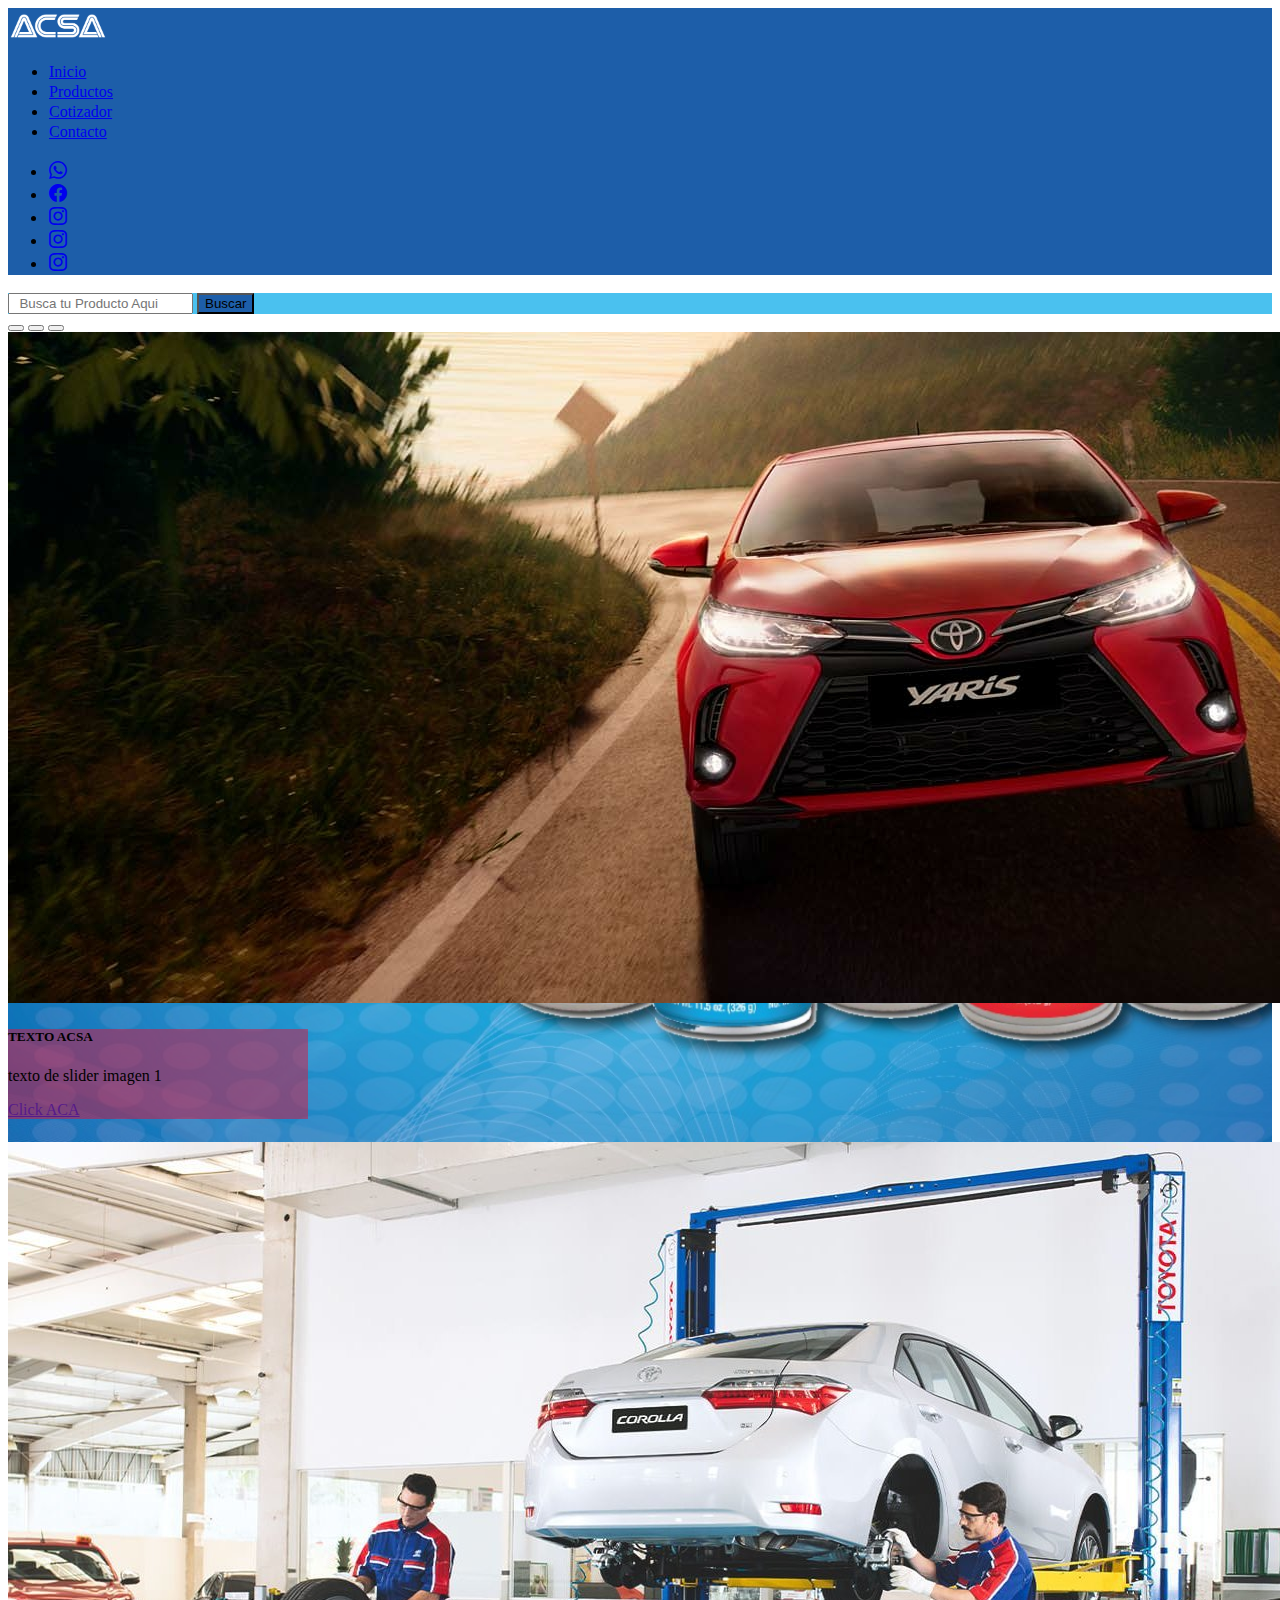
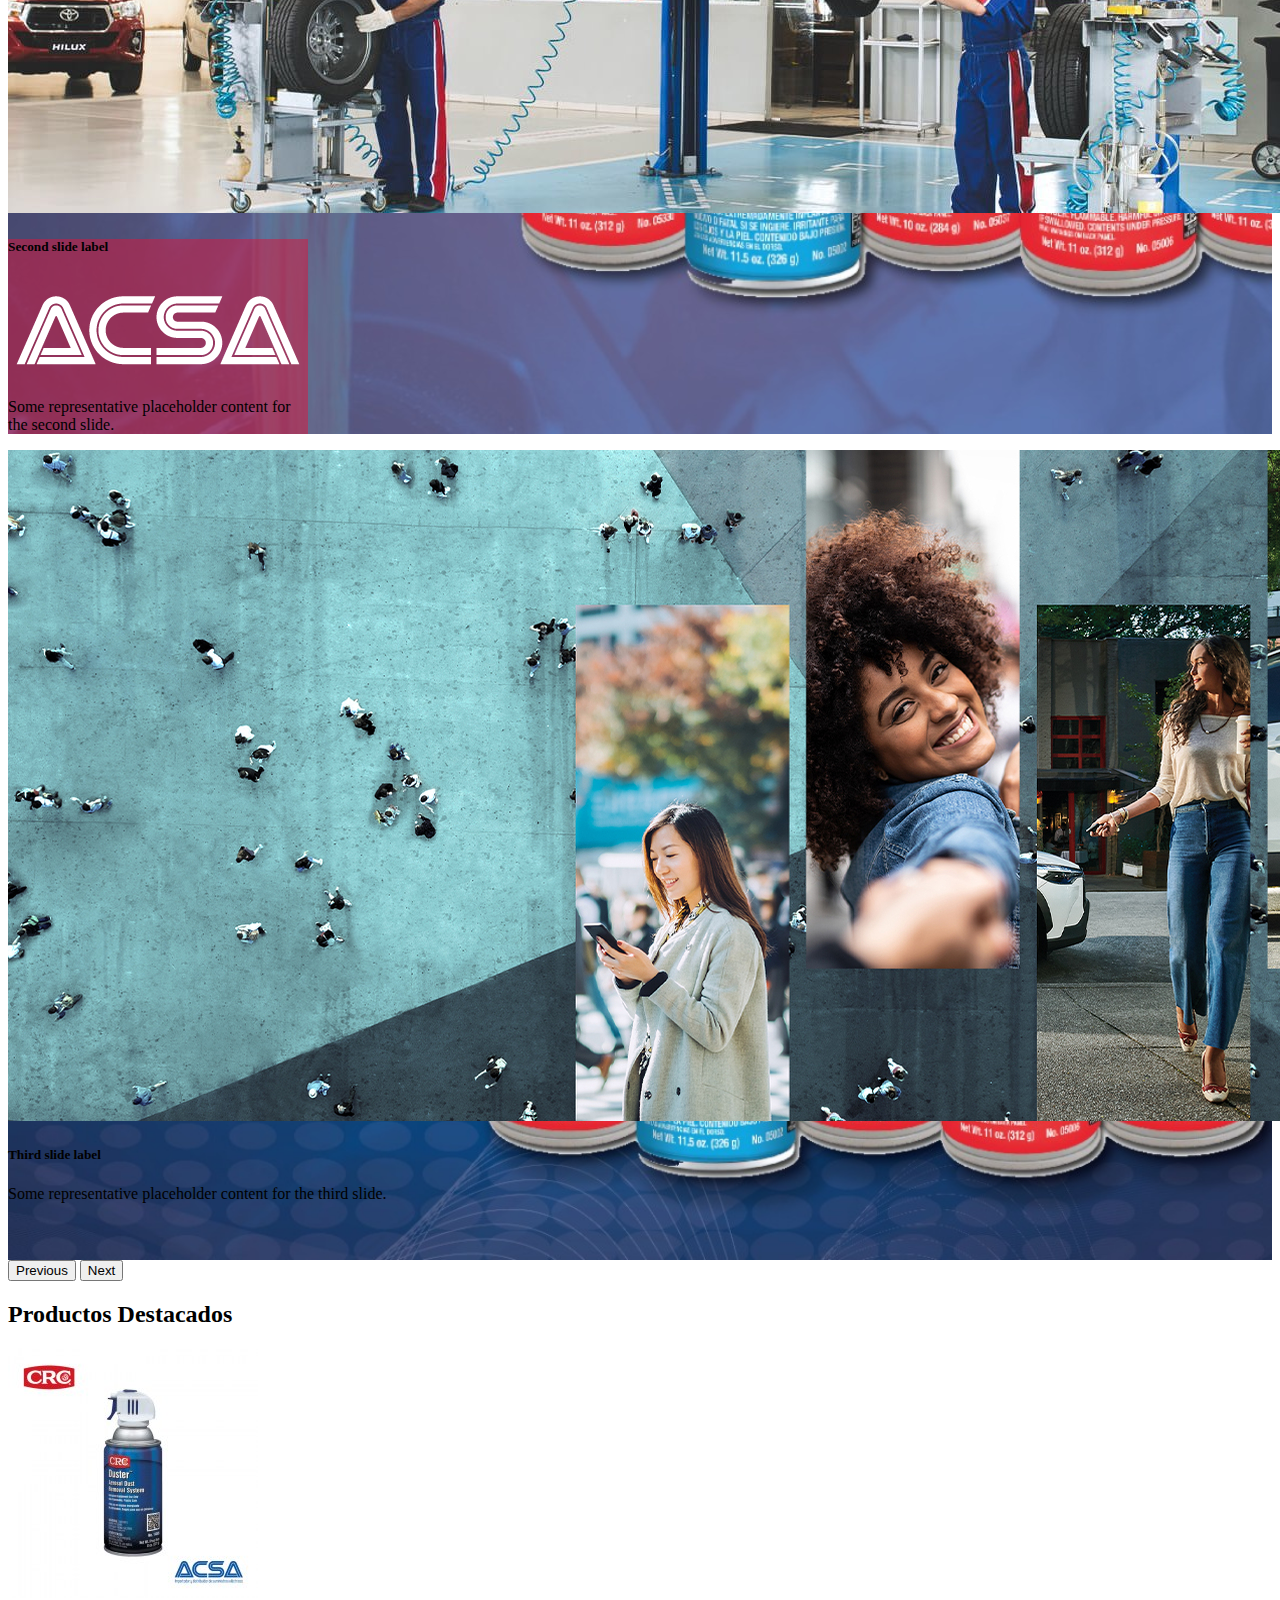
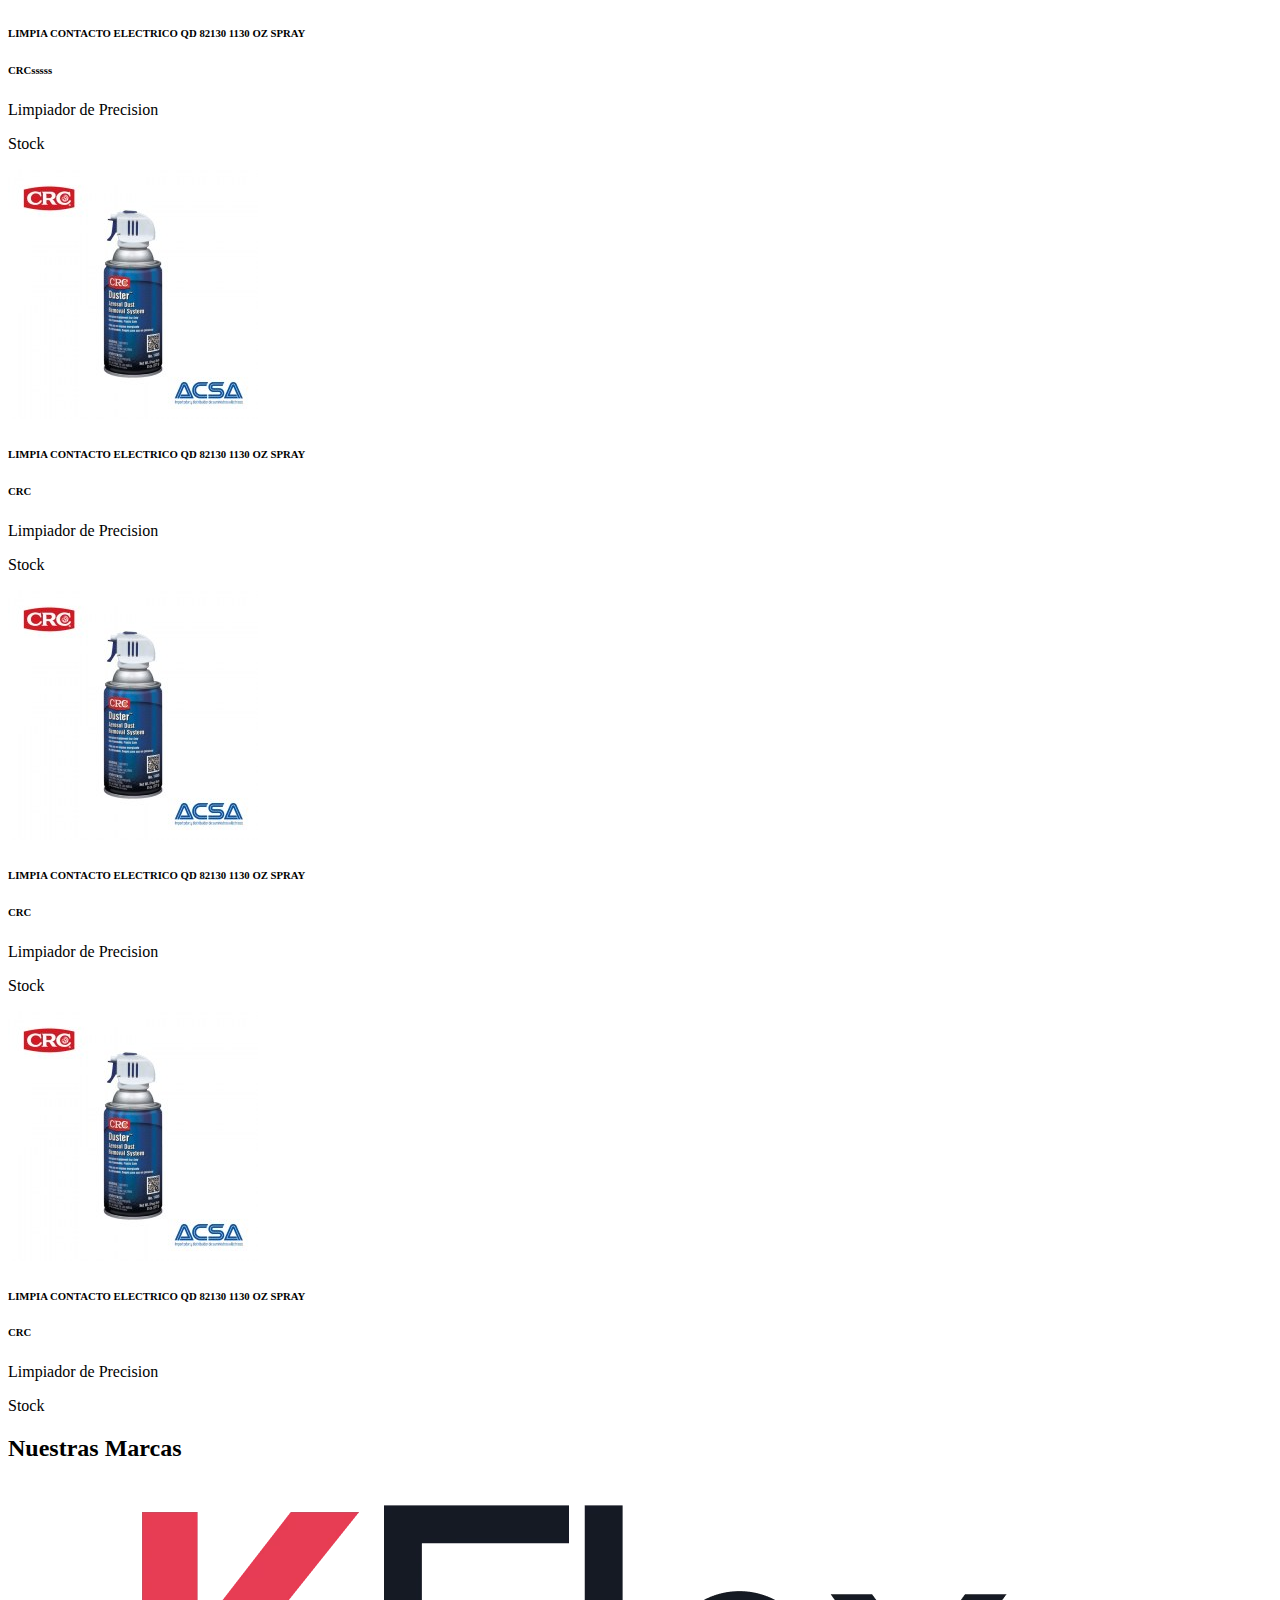
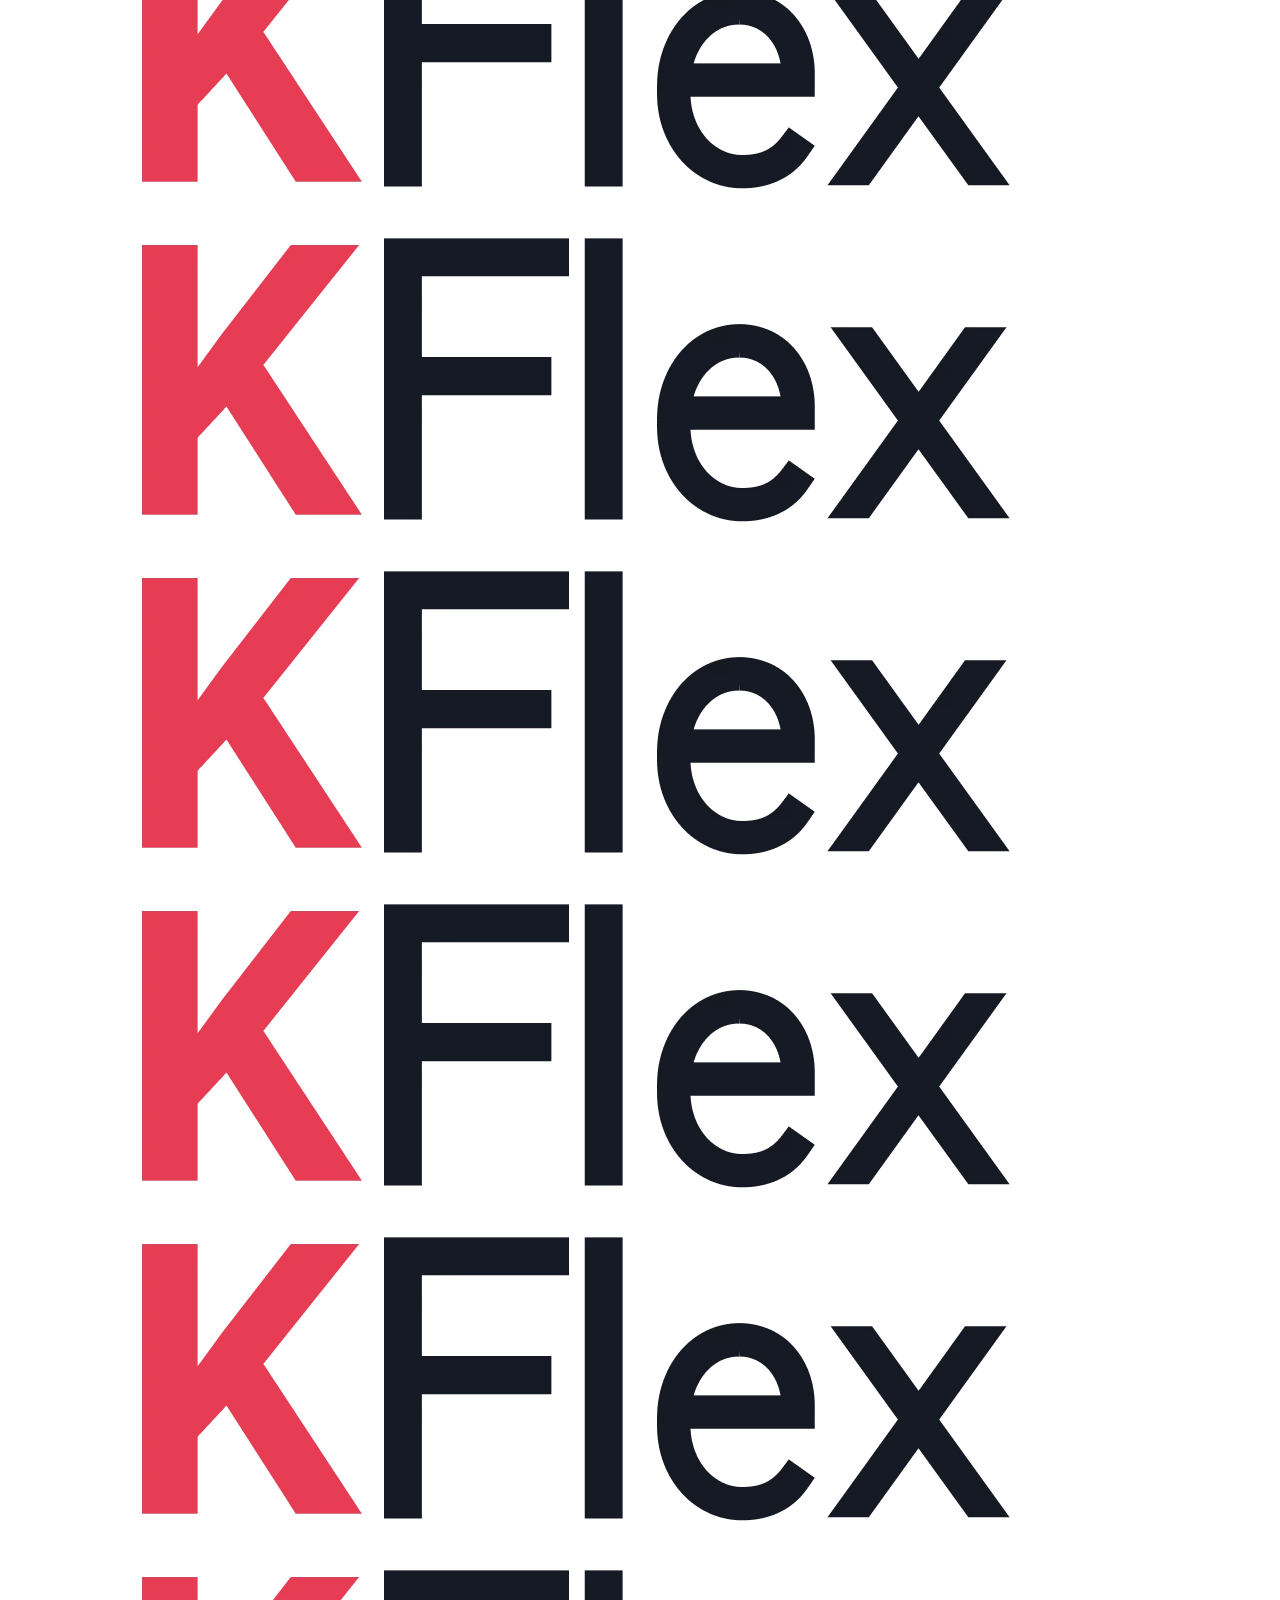
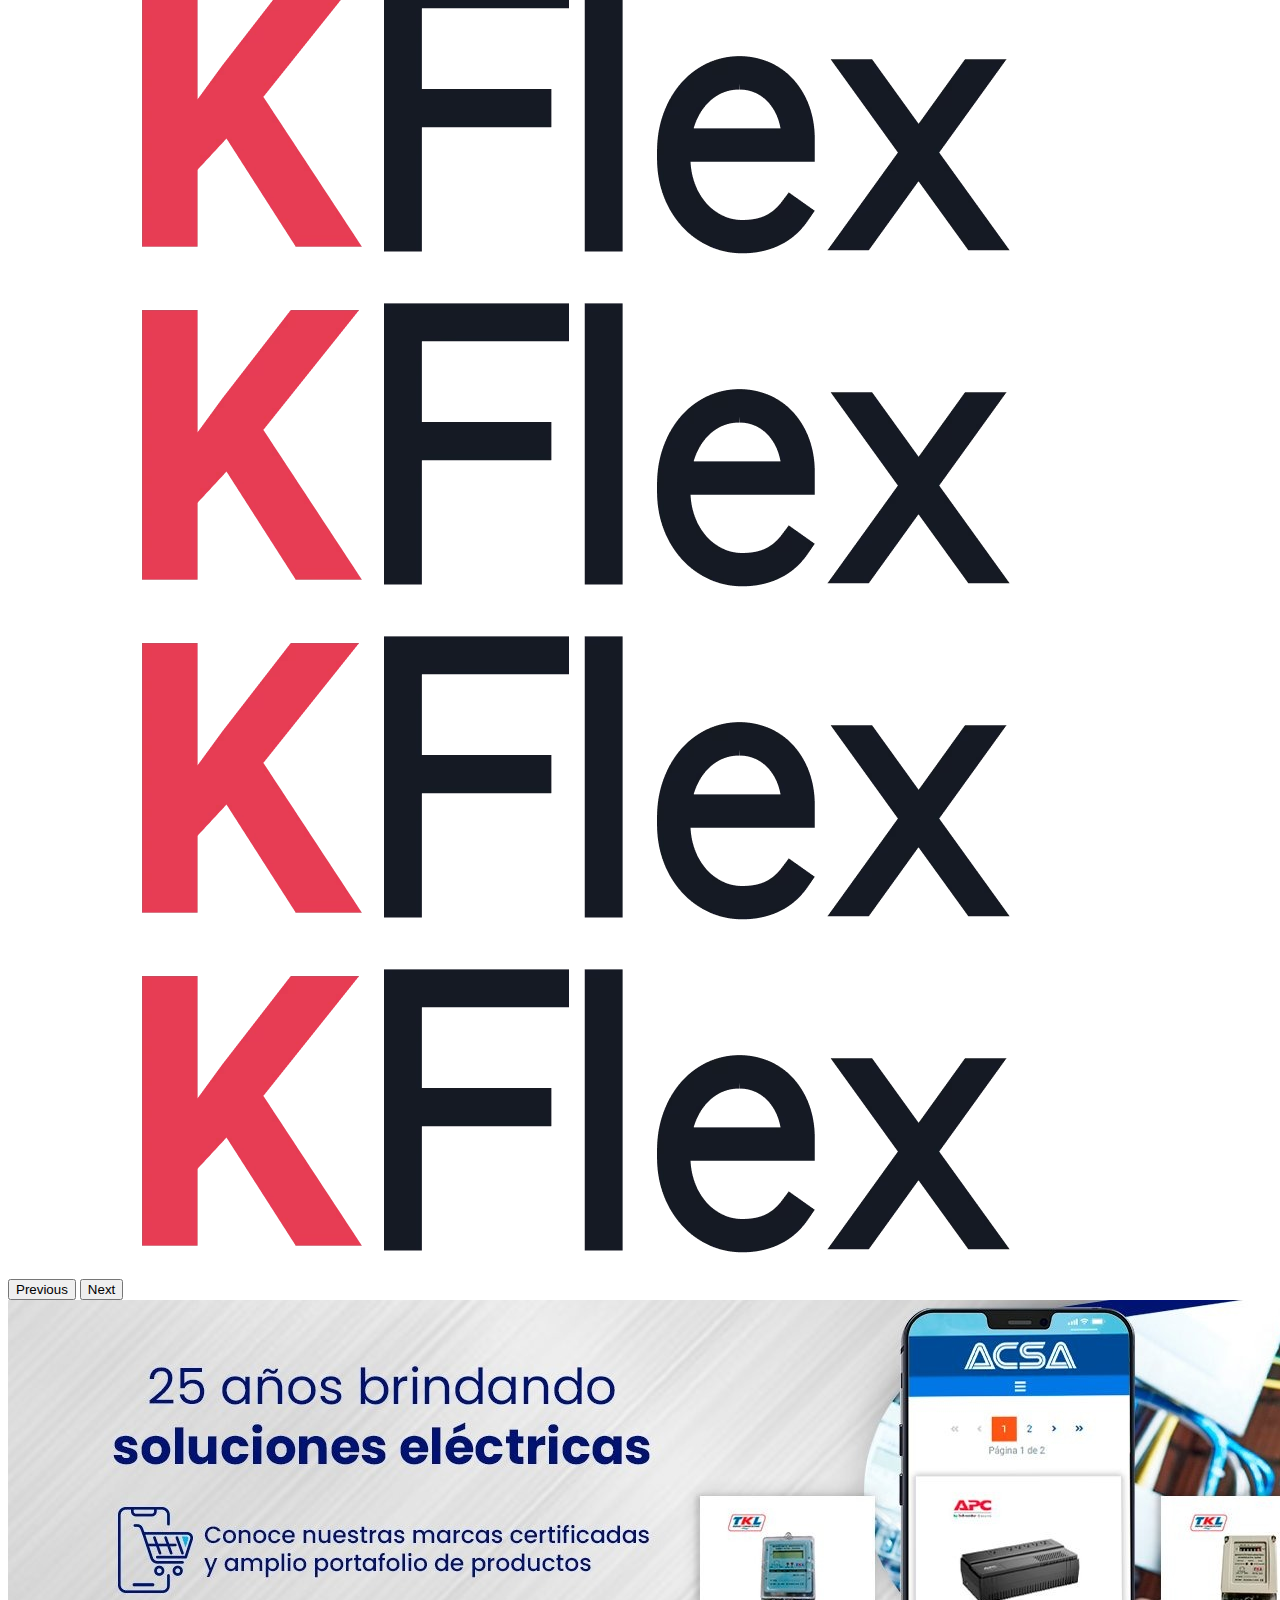
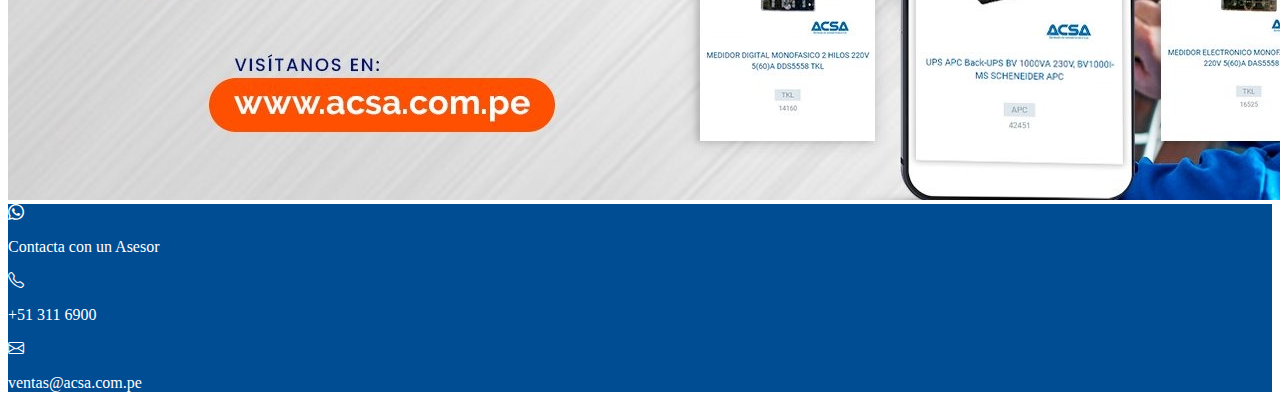
<file: pruebas.html>
<!DOCTYPE html>
<html lang="es">
  <head>
    <meta charset="UTF-8" />
    <meta http-equiv="X-UA-Compatible" content="IE=edge" />
    <meta name="viewport" content="width=device-width, initial-scale=1.0" />
    <title>AcsaCorp</title>
    
    

    <!-- CSS only -->
    <link
      href="https://cdn.jsdelivr.net/npm/bootstrap@5.2.0-beta1/dist/css/bootstrap.min.css"
      rel="stylesheet"
      integrity="sha384-0evHe/X+R7YkIZDRvuzKMRqM+OrBnVFBL6DOitfPri4tjfHxaWutUpFmBp4vmVor"
      crossorigin="anonymous"
    />
    <link
      rel="stylesheet"
      href="https://cdn.jsdelivr.net/npm/bootstrap-icons@1.8.3/font/bootstrap-icons.css"
    />

    

    <link rel="stylesheet" href="css/style.css">
   

    
  </head>
  <body>
    <header class="navbar-expand-md sticky-top header-pc">
      <nav class="navbar bg-body-tertiary bg-color-primario ">
        <div class="container">
          <a class="navbar-brand acsa" href="#"
            ><img
              class="imagen-logo-acsa"
              src="images/ACSA-WEB.png"
              class="rounded-pill py-2"
              alt="Logo AcsaCorp"
              width="100"
          /></a>

          <ul class="nav ps-4">
            <li class="nav-item ">
              <a class="nav-link text-white" aria-current="Inicio" href="#"
                >Inicio</a
              >
            </li>
            <li class="nav-item">
              <a class="nav-link text-white" href="#">Productos</a>
            </li>
            <li class="nav-item text-white">
              <a class="nav-link text-white" href="#">Cotizador</a>
            </li>
            <li class="nav-item text-white">
              <a class="nav-link text-white" href="#">Contacto</a>
            </li>
          </ul>






          <!-- Redes sociales en web pc -->
          
          <div
            class="offcanvas offcanvas-end"
            tabindex="-1"
            id=""
            aria-labelledby=""
          >
          <ul class="navbar-nav justify-content-end flex-grow-1 pe-3">
            <li class="nav-item">
              <a class="nav-link text-white" aria-current="page" href="#"
                ><i class="bi bi-whatsapp"></i
              ></a>
            </li>
            <li class="nav-item">
              <a class="nav-link text-white" href="#"
                ><i class="bi bi-facebook"></i
              ></a>
            </li>
            <li class="nav-item">
              <a class="nav-link text-white" href="#"
                ><i class="bi bi-instagram"></i
              ></a>
            </li>
            <li class="nav-item">
              <a class="nav-link text-white" href="#"
                ><i class="bi bi-instagram"></i
              ></a>
            </li>
            <li class="nav-item">
              <a class="nav-link text-white" href="#"
                ><i class="bi bi-instagram"></i
              ></a>
            </li>
          </ul>
              
              
          </div>
        </div>
        </div>
      </nav>


<!-- ------- BARRA DE BUSQUEDA-----  -->


      <div class="navbar-expand-lg sticky-top nav-busqueda ">
        <div class="container py-1 ">
          <div class="row">
            <div class="navbar-item ">
              <form class="d-flex input-group-sm">
                <input class="form-control mx-2 " type="search" placeholder="  Busca tu Producto Aqui " aria-label="Search">
                <button class="btn btn-outline-success bg-color-primario text-white" type="submit">Buscar</button>
              </form>
            </div>
          </div>
       </div>
        
      </div>
<!-- ------ FIN BARRA DE BUSQUEDA-----  -->


    </header>

<!-- -------------------------  HEADER MOVIL--------------- -->


    <header class="navbar-expand-lg sticky-top header-mv ">
      <nav class="navbar bg-body-tertiary bg-color-primario  ">
        <div class="container">
          

          <button
            class="navbar-toggler "
            type="button"
            data-bs-toggle="offcanvas"
            data-bs-target="#offcanvasWithBothOptions"
            aria-controls="offcanvasWithBothOptions"
          >
            <i class="bi bi-three-dots text-white"></i>
          </button>

          <a class="navbar-brand acsa" href="#"
            ><img
              class="imagen-logo-acsa"
              src="images/ACSA-WEB.png"
              class="rounded-pill py-2"
              alt="Logo AcsaCorp"
              width="100"
          /></a>

          <div
            class="offcanvas offcanvas-start  "
            data-bs-scroll="true"
            tabindex="-1"
            id="offcanvasWithBothOptions"
            aria-labelledby="offcanvasWithBothOptionsLabel"
          >
            <div class="offcanvas-header bg-color-primario">
              <h5 class="offcanvas-title" id="offcanvasWithBothOptionsLabel">
                <img
              class="imagen-logo-acsa"
              src="images/ACSA-WEB.png"
              class="rounded-pill py-2"
              alt="Logo AcsaCorp"
              width="100"
          />
              </h5>
              
              <button
                type="button"
                class="btn-close "
                data-bs-dismiss="offcanvas"
                aria-label="Close"
              ></button>
              
            </div>

            <div class="offcanvas-body bg-color-primario ">
              <hr class="d-lg-none text-white-50">
              <ul class="nav ">
                <li class="nav-item">
                  <a class="nav-link text-white" aria-current="page" href="#"
                    >Productos</a
                  >
                </li>
                <li class="nav-item">
                  <a class="nav-link" href="#">Link</a>
                </li>
                <li class="nav-item">
                  <a class="nav-link" href="#">Link</a>
                </li>
                <li class="nav-item">
                  <a class="nav-link disabled">Disabled</a>
                </li>
              </ul>
            </div>
          </div>

          <button
            class="navbar-toggler"
            type="button"
            data-bs-toggle="offcanvas"
            data-bs-target="#offcanvasNavbar"
            aria-controls="offcanvasNavbar"
            aria-label="Toggle navigation"
          >
            <i class="bi bi-three-dots text-white"></i>
          </button>

          <div
            class="offcanvas offcanvas-end"
            tabindex="-1"
            id="offcanvasNavbar"
            aria-labelledby="offcanvasNavbarLabel"
          >
            <div class="offcanvas-header bg-color-primario">
              <div class="offcanvas-title text-white id="offcanvasNavbarLabel">
                <img
              class="imagen-logo-acsa d-block"
              src="images/ACSA-WEB.png"
              class="rounded-pill py-2"
              alt="Logo AcsaCorp"
              width="100"
          />
          <h6 class="pt-2">TU ALIADO DE CONFIANZA </h6>
          
              </div>
              <button
                type="button"
                class="btn-close"
                data-bs-dismiss="offcanvas"
                aria-label="Close"
              ></button>
            </div>
            <div class="offcanvas-body bg-color-primario">
              <hr class="d-lg-none text-white-50">
              <div class="">

                <ul class="navbar-nav justify-content-end flex-grow-1 pe-3 w-80">
                  <li class="nav-item">
                    <a class="nav-link text-white" href="tel:013116900"
                      > <i class="bi bi-telephone px-2"></i> Central Telefonica : +51 3116900</a>
                  </li>
                  
                  <li class="nav-item">
                    <a class="nav-link text-white" aria-current="page" href="#"
                      ><i class="bi bi-whatsapp px-2"></i
                    >  Contacta con un Asesor Comercial</a>
                  </li>
                  <li class="nav-item">
                    <a class="nav-link text-white" aria-current="page" href="mailto:ventas@acsa.com.pe"
                      ><i class="bi bi-envelope px-2"></i>
                        ventas@acsa.com.pe</a>
                  </li>
                  <li class="nav-item">
                    <a class="nav-link text-white" href="#"
                      ><i class="bi bi-facebook px-2"></i
                    >  Facebook</a>
                  </li>
                  <li class="nav-item">
                    <a class="nav-link text-white" href="#"
                      ><i class="bi bi-instagram px-2"></i
                    >  Instagram</a>
                  </li>
                  <li class="nav-item">
                    <a class="nav-link text-white" href="#"
                      ><i class="bi bi-instagram px-2"></i
                    >  Instagramm</a>
                  </li>
                  <li class="nav-item">
                    <a class="nav-link text-white" href="#"
                      ><i class="bi bi-instagram px-2"></i
                    >  Instagram</a>
                  </li>
                </ul>


              </div>
              
            
            </div>

          </div>


        </div>

      </nav>

              <!-- ------- BARRA DE BUSQUEDA EN MOVIL-----  -->


              <div class="navbar-expand  nav-busqueda ">
                <div class="container py-1 px-3">
                  <div class="row">

                    <div class="navbar-item ">
                      <form class="d-flex input-group">
                        <input class="form-control mx-2 " type="search" placeholder="Busca tu Producto Aqui " aria-label="Search">
                        <button class="btn btn-outline-success" type="submit">Buscar</button>
                      </form>
                    </div>
                  </div>
               </div>
                
              </div>
        <!-- ------ FIN BARRA DE BUSQUEDA-----  -->


    </header>
    

<!-- ------------------------- FIN  HEADER MOVIL--------------- -->


    <!-- CAROUSEL  -->
    <!-- CAROUSEL  -->
    <!-- CAROUSEL  -->


    <div class="container">
      <div id="carouselExampleCaptions" class="carousel slide"  data-bs-ride="true">
        <div class="carousel-indicators">
          <button type="button" data-bs-target="#carouselExampleCaptions" data-bs-slide-to="0" class="active" aria-current="true" aria-label="Slide 1"></button>
          <button type="button" data-bs-target="#carouselExampleCaptions" data-bs-slide-to="1" aria-label="Slide 2"></button>
          <button type="button" data-bs-target="#carouselExampleCaptions" data-bs-slide-to="2" aria-label="Slide 3"></button>
        </div>
  
  
        <div class="carousel-inner">
          <div class="carousel-item active bg1-carousel  ">
            <a href="https://www.google.com"><img src="images/image3px.webp" class="d-block w-100  " alt="..."></a>
            <div class="carousel-caption d-none d-md-block text-slider">
              <div class="contenedor-carousel">
                <h5>TEXTO ACSA</h5>
                <p class="my-5">texto de slider imagen 1</p>
                <a href="" class="btn btn-primary my-5">Click ACA</a>

              </div>
            </div>
          </div>
          <div class="carousel-item bg2-carousel ">
            <img src="images/image1px.webp" class="d-block w-100" alt="...">
            <div class="carousel-caption d-none d-md-block text-slider">
              
              <h5>Second slide label</h5>

              <img src="images/ACSA-WEB.png" alt="">
              <p>Some representative placeholder content for the second slide.</p>
            </div>
          </div>
          <div class="carousel-item bg3-carousel ">
            <img src="images/image2px.webp " class="d-block w-100" alt="...">
            <div class="carousel-caption d-none d-md-block">
              <h5>Third slide label</h5>
              <p>Some representative placeholder content for the third slide.</p>
            </div>
          </div>
        </div>
        
  
        <button class="carousel-control-prev" type="button" data-bs-target="#carouselExampleCaptions" data-bs-slide="prev">
          <span class="carousel-control-prev-icon" aria-hidden="true"></span>
          <span class="visually-hidden">Previous</span>
        </button>
        <button class="carousel-control-next" type="button" data-bs-target="#carouselExampleCaptions" data-bs-slide="next">
          <span class="carousel-control-next-icon" aria-hidden="true"></span>
          <span class="visually-hidden">Next</span>
        </button>
      
      
      </div>


    </div>


   


      <!-- PRODUCTOS DESTACADOS-->

      <div class="container">
        <h2 class="text-center pt-5 pb-2"> Productos Destacados</h2>

        <div class="container">
          <div class="row">
            <div
              class="col-12 col-md-6 col-lg-4 col-xl-3 mt-2 d-flex justify-content-center"
            >
              <div class="card" style="width: 20rem">
                <img src="images/crcx250.jpg" class="card-img-top" alt="..." />
                <div class="card-body">
                  <h6 class="card-title">
                    LIMPIA CONTACTO ELECTRICO QD 82130 1130 OZ SPRAY
                  </h6>
                  <h6 class="card-subtitle mb-2 text-body-secondary">
                    CRCsssss
                  </h6>
                  <p class="card-text mb-2 text-body-secondary">
                    Limpiador de Precision
                  </p>
                  <p class="card-text mb-2 text-body-secondary">Stock</p>
                </div>
              </div>
            </div>

            <div
              class="col-12 col-md-6 col-lg-4 col-xl-3 mt-2 d-flex justify-content-center"
            >
              <div class="card" style="width: 20rem">
                <img src="images/crcx250.jpg" class="card-img-top" alt="..." />
                <div class="card-body">
                  <h6 class="card-title">
                    LIMPIA CONTACTO ELECTRICO QD 82130 1130 OZ SPRAY
                  </h6>
                  <h6 class="card-subtitle mb-2 text-body-secondary">CRC</h6>
                  <p class="card-text mb-2 text-body-secondary">
                    Limpiador de Precision
                  </p>
                  <p class="card-text mb-2 text-body-secondary">Stock</p>
                </div>
              </div>
            </div>

            <div
              class="col-12 col-md-6 col-lg-4 col-xl-3 mt-2 d-flex justify-content-center"
            >
              <div class="card" style="width: 20rem">
                <img src="images/crcx250.jpg" class="card-img-top" alt="..." />
                <div class="card-body">
                  <h6 class="card-title">
                    LIMPIA CONTACTO ELECTRICO QD 82130 1130 OZ SPRAY
                  </h6>
                  <h6 class="card-subtitle mb-2 text-body-secondary">CRC</h6>
                  <p class="card-text mb-2 text-body-secondary">
                    Limpiador de Precision
                  </p>
                  <p class="card-text mb-2 text-body-secondary">Stock</p>
                </div>
              </div>
            </div>

            <div
              class="col-12 col-md-6 col-lg-4 col-xl-3 mt-2 d-flex justify-content-center"
            >
              <div class="card" style="width: 20rem">
                <img src="images/crcx250.jpg" class="card-img-top" alt="..." />
                <div class="card-body">
                  <h6 class="card-title">
                    LIMPIA CONTACTO ELECTRICO QD 82130 1130 OZ SPRAY
                  </h6>
                  <h6 class="card-subtitle mb-2 text-body-secondary">CRC</h6>
                  <p class="card-text mb-2 text-body-secondary">
                    Limpiador de Precision
                  </p>
                  <p class="card-text mb-2 text-body-secondary">Stock</p>
                </div>
              </div>
            </div>
          </div>
        </div>
      </div>












      <!-- carousel 2 -->

    <div class="container my-5">
        <h2 class="text-center mb-5"> Nuestras Marcas</h2>


      <div id="carouselExampleCaptions2" class="carousel slide "  data-bs-ride="true">
        
  
  
        <div class="carousel-inner">
          <div class="carousel-item active mb-5 ">

            
            <div class="row ">
              <div class="col-4"><img src="images/a4.webp" class="img-fluid" alt="..."></div>
              <div class="col-4"><img src="images/a4.webp" class="img-fluid" alt="..."></div>
              <div class="col-4"><img src="images/a4.webp" class="img-fluid" alt="..."></div>
            </div>

            <div class="carousel-caption d-none d-md-block text-slider"></div>
         
          </div>
          <div class="carousel-item  mb-5 ">
            <div class="row ">
              <div class="col-4"><img src="images/a4.webp" class="img-fluid" alt="..."></div>
              <div class="col-4"><img src="images/a4.webp" class="img-fluid" alt="..."></div>
              <div class="col-4"><img src="images/a4.webp" class="img-fluid" alt="..."></div>
            </div>
          
          </div>
          <div class="carousel-item  mb-5 ">
            <div class="row ">
              <div class="col-4"><img src="images/a4.webp" class="img-fluid" alt="..."></div>
              <div class="col-4"><img src="images/a4.webp" class="img-fluid" alt="..."></div>
              <div class="col-4"><img src="images/a4.webp" class="img-fluid" alt="..."></div>
            </div>
           
          </div>
        </div>
        
  
        <button class="carousel-control-prev" type="button" data-bs-target="#carouselExampleCaptions2" data-bs-slide="prev">
          <span class="carousel-control-prev-icon" aria-hidden="true"></span>
          <span class="visually-hidden">Previous</span>
        </button>
        <button class="carousel-control-next" type="button" data-bs-target="#carouselExampleCaptions2" data-bs-slide="next">
          <span class="carousel-control-next-icon" aria-hidden="true"></span>
          <span class="visually-hidden">Next</span>
        </button>
      
      
      </div>
     </div>
     
     <!-- FIn carousel 2 -->




















      <!-- BANER -->

      <div class="container g-0 banner" >
        <img src="images/banner.jpeg" class="img-fluid" alt="">


      </div>




    <footer class="sticky-bottom footer">
      <nav class="  ">
        <div class="container">
          <div class="row">
            <div class="col-12 mt-2 col-md-3 d-flex">
              <div><i class="bi bi-whatsapp"></i></div>
              <p class="ps-2 fs-6">Contacta con un Asesor</p>
            </div>
            <div class="col-6 mt-2 col-md-3 d-flex">
              <div><i class="bi bi-telephone"></i></div>
              <p class="ps-2 fs-6">+51 311 6900</p>
            </div>

            <div class="col-6 mt-2 col-md-3 d-flex">
              <div><i class="bi bi-envelope"></i></div>
              <p class="ps-2 fs-6">ventas@acsa.com.pe</p>
            </div>
          </div>
        </div>
      </nav>
    </footer>



    


    <!-- JavaScript Bundle with Popper -->
    <script
      src="https://cdn.jsdelivr.net/npm/bootstrap@5.2.0-beta1/dist/js/bootstrap.bundle.min.js"
      integrity="sha384-pprn3073KE6tl6bjs2QrFaJGz5/SUsLqktiwsUTF55Jfv3qYSDhgCecCxMW52nD2"
      crossorigin="anonymous"
    ></script>

    


     
  </body>
</html>
</file>
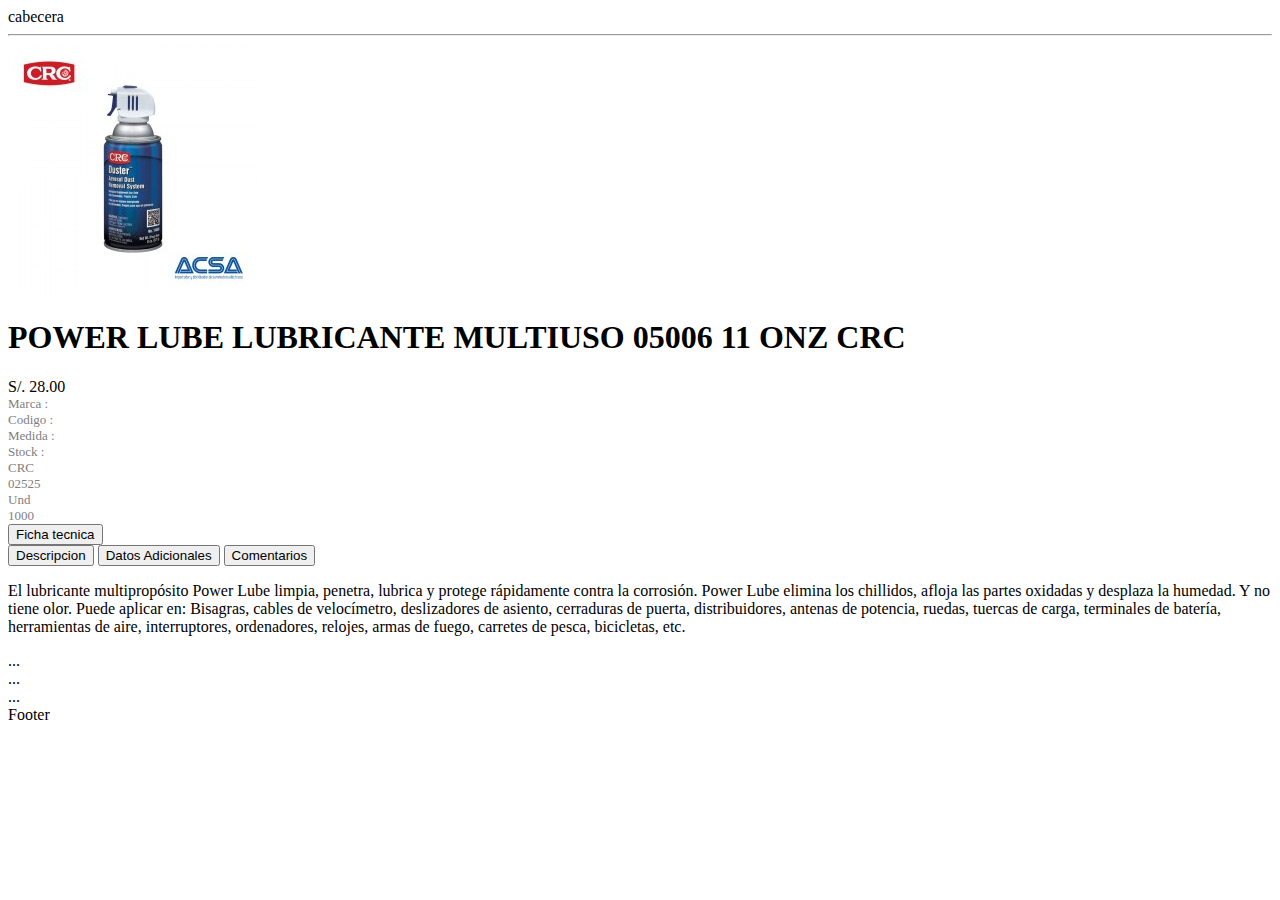
<file: pages/productos.html>
<!DOCTYPE html>
<html lang="en">
<head>
    <meta charset="UTF-8">
    <meta http-equiv="X-UA-Compatible" content="IE=edge">
    <meta name="viewport" content="width=device-width, initial-scale=1.0">
    <title>Document</title>
    <link rel="stylesheet" href="../css/style.css">

    <!-- CSS only -->
    <link href="https://cdn.jsdelivr.net/npm/bootstrap@5.2.0-beta1/dist/css/bootstrap.min.css" rel="stylesheet" integrity="sha384-0evHe/X+R7YkIZDRvuzKMRqM+OrBnVFBL6DOitfPri4tjfHxaWutUpFmBp4vmVor" crossorigin="anonymous">
    <link rel="stylesheet" href="https://cdn.jsdelivr.net/npm/bootstrap-icons@1.8.3/font/bootstrap-icons.css">
</head>
<body>
    <head class="container-fluid">cabecera</head>

    <main>
        <div class="container">
        <hr>
        
        <div class="row">
            <div class="col-12 col-md-1"></div>
            <!-- imagen del producto  -->
            <div class="col-12 col-md-3"><img src="../images/crcx250.jpg" class="img-fluid" alt=""></div> 
            <!-- producto datos  -->
            <div class="col-12 col-md-5">
                <div><h1 class="h5">POWER LUBE LUBRICANTE MULTIUSO 05006 11 ONZ CRC</h1></div>
                <div class=""><span class="fs-4"> S/. 28.00</span></div>
                
                <div class="row mt-3">
                <div class="col-3"> 
                    <div class="text-producto-descripcion"><span >Marca : </span></div>
                    <div class="text-producto-descripcion"><span >Codigo : </span></div>
                    <div class="text-producto-descripcion"><span >Medida : </span></div>
                    <div class="text-producto-descripcion"><span >Stock : </span></div>
                </div>
                

                <div class="col-9">
                    
                    <div class="text-producto-descripcion"><span >CRC</span></div>
                    <div class="text-producto-descripcion"><span >02525</span></div>
                    <div class="text-producto-descripcion"><span >Und</span></div>
                    <div class="text-producto-descripcion"><span >1000</span></div>
                </div>

                </div>

               
              
                
                <div class="mt-4"><button type="button" class="btn btn-primary btn-sm">Ficha tecnica</button></div>
        

            </div>
            
            <div class="col-12 col-md-1"></div>
        </div>


        <div class="row pt-4">
            <div class="col-12 col-md-1"></div>
            <!-- pestañas -->
            
            <div class="col-12 col-md-8">

            <nav>
                <div class="nav nav-tabs" id="nav-tab" role="tablist">
                  <button class="nav-link active" id="nav-home-tab" data-bs-toggle="tab" data-bs-target="#nav-home" type="button" role="tab" aria-controls="nav-home" aria-selected="true">Descripcion</button>
                  <button class="nav-link" id="nav-profile-tab" data-bs-toggle="tab" data-bs-target="#nav-profile" type="button" role="tab" aria-controls="nav-profile" aria-selected="false">Datos Adicionales</button>
                  <button class="nav-link" id="nav-contact-tab" data-bs-toggle="tab" data-bs-target="#nav-contact" type="button" role="tab" aria-controls="nav-contact" aria-selected="false">Comentarios</button>
                  
                </div>
              </nav>
              <div class="tab-content" id="nav-tabContent">
                <div class="tab-pane fade show active" id="nav-home" role="tabpanel" aria-labelledby="nav-home-tab" tabindex="0"><p>El lubricante multipropósito Power Lube limpia, penetra, lubrica y protege rápidamente contra la corrosión. Power Lube elimina los chillidos, afloja las partes oxidadas y desplaza la humedad. Y no tiene olor. Puede aplicar en: Bisagras, cables de velocímetro, deslizadores de asiento, cerraduras de puerta, distribuidores, antenas de potencia, ruedas, tuercas de carga, terminales de batería, herramientas de aire, interruptores, ordenadores, relojes, armas de fuego, carretes de pesca, bicicletas, etc.</p></div>
                <div class="tab-pane fade" id="nav-profile" role="tabpanel" aria-labelledby="nav-profile-tab" tabindex="0">...</div>
                <div class="tab-pane fade" id="nav-contact" role="tabpanel" aria-labelledby="nav-contact-tab" tabindex="0">...</div>
                <div class="tab-pane fade" id="nav-disabled" role="tabpanel" aria-labelledby="nav-disabled-tab" tabindex="0">...</div>
              </div>

              
            </div>

        
            <div class="col-12 col-md-2"></div>
        
        
        </div>


     

  




        </div>
    </main>

    


    <footer class="container-fluid">Footer</footer>
 
    <!-- JavaScript Bundle with Popper -->
<script src="https://cdn.jsdelivr.net/npm/bootstrap@5.2.0-beta1/dist/js/bootstrap.bundle.min.js" integrity="sha384-pprn3073KE6tl6bjs2QrFaJGz5/SUsLqktiwsUTF55Jfv3qYSDhgCecCxMW52nD2" crossorigin="anonymous"></script>
</body>
</html>
</file>
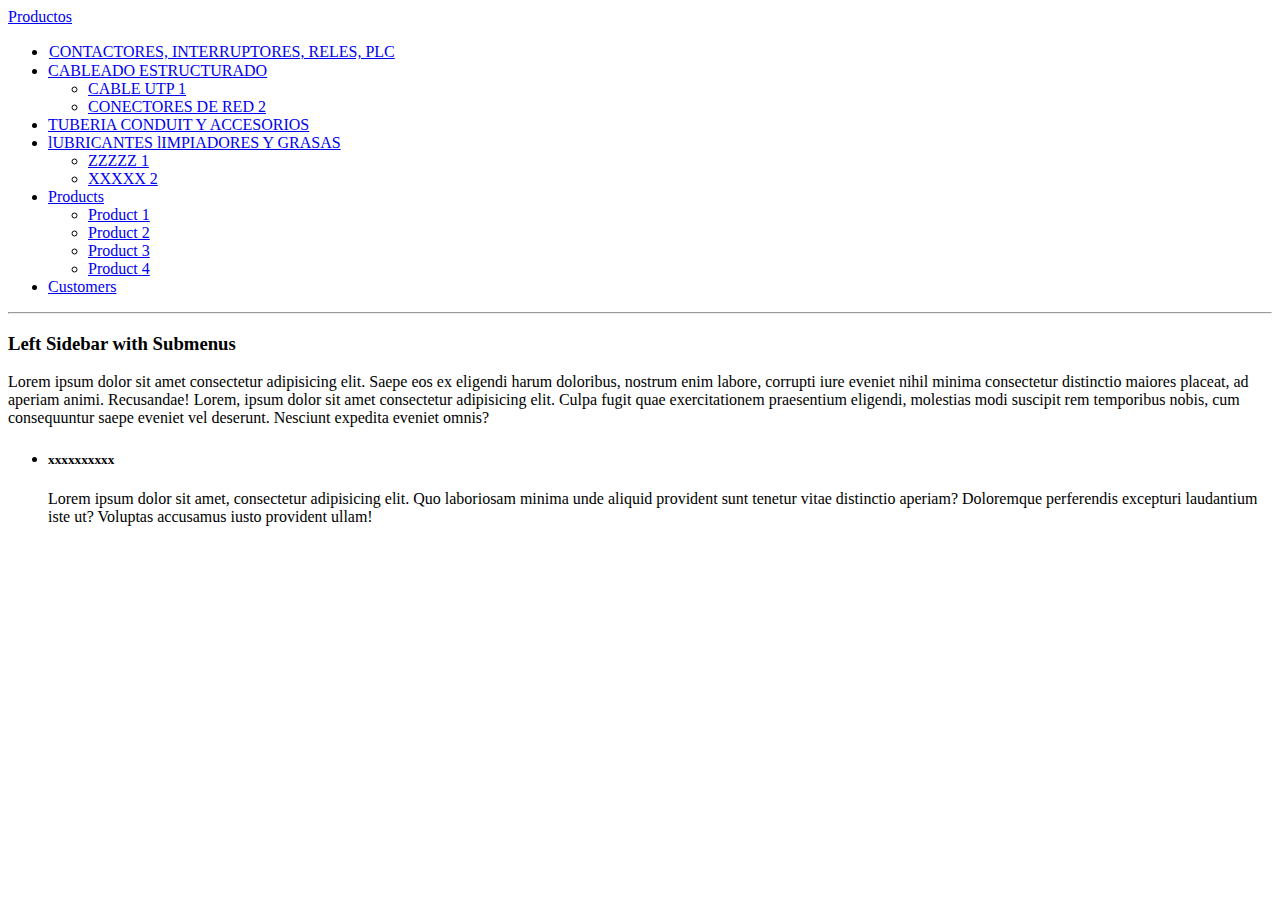
<file: pages/productosacsa copy.html>
<!DOCTYPE html>
<html lang="en">
<head>
    <meta charset="UTF-8">
    <meta http-equiv="X-UA-Compatible" content="IE=edge">
    <meta name="viewport" content="width=device-width, initial-scale=1.0">
    <title>Document</title>

    <link rel="stylesheet" href="../css/style.css">

    <!-- CSS only -->
    <link href="https://cdn.jsdelivr.net/npm/bootstrap@5.2.0-beta1/dist/css/bootstrap.min.css" rel="stylesheet" integrity="sha384-0evHe/X+R7YkIZDRvuzKMRqM+OrBnVFBL6DOitfPri4tjfHxaWutUpFmBp4vmVor" crossorigin="anonymous">
    <link rel="stylesheet" href="https://cdn.jsdelivr.net/npm/bootstrap-icons@1.8.3/font/bootstrap-icons.css">

</head>
<body>
        
    






    <main>
     

    <div class="container mani">
        <div class="row flex-nowrap ">


            
            <div class="col-md-6 col-xl-3 px-sm-2 px-0 ">
                <div class="d-flex flex-column align-items-center align-items-sm-start px-3 pt-2 min-vh-100">
                    <a href="#" class="">
                        <span class="d-none d-sm-inline">Productos</span>
                    </a>

                    <ul class="nav nav-pills flex-column mb-sm-auto mb-0 align-items-center align-items-sm-start texto-menu" id="menu">
                        <li class="nav-item">
                            <a href="#" class="nav-link align-middle px-0">
                                <span class="ms-1 d-none d-sm-inline">CONTACTORES, INTERRUPTORES, RELES, PLC</span>
                            </a>
                        </li>
                        <li>
                            <a href="#submenu1" data-bs-toggle="collapse" class="nav-link px-0 align-middle">
                                 <span class="ms-1 d-none d-sm-inline">CABLEADO ESTRUCTURADO</span> </a>
                            <ul class="collapse  nav flex-column ms-1" id="submenu1" data-bs-parent="#menu">
                                <li class="w-100">
                                    <a href="#" class="nav-link px-0"> <span class="d-none d-sm-inline">CABLE UTP</span> 1 </a>
                                </li>
                                <li>
                                    <a href="#" class="nav-link px-0"> <span class="d-none d-sm-inline">CONECTORES DE RED</span> 2 </a>
                                </li>
                            </ul>
                        </li>
                        <li>
                            <a href="#" class="nav-link px-0 align-middle">
                             <span class="ms-1 d-none d-sm-inline">TUBERIA CONDUIT Y ACCESORIOS</span></a>
                        </li>
                        <li>
                            <a href="#submenu2" data-bs-toggle="collapse" class="nav-link px-0 align-middle ">
                                <span class="ms-1 d-none d-sm-inline">lUBRICANTES lIMPIADORES Y GRASAS</span></a>
                            <ul class="collapse nav flex-column ms-1" id="submenu2" data-bs-parent="#menu">
                                <li class="w-100">
                                    <a href="#" class="nav-link px-0"> <span class="d-none d-sm-inline">ZZZZZ</span> 1</a>
                                </li>
                                <li>
                                    <a href="#" class="nav-link px-0"> <span class="d-none d-sm-inline">XXXXX</span> 2</a>
                                </li>
                            </ul>
                        </li>

                        
                        <li>
                            <a href="#submenu3" data-bs-toggle="collapse" class="nav-link px-0 align-middle">
                                 <span class="ms-1 d-none d-sm-inline">Products</span> </a>
                                <ul class="collapse nav flex-column ms-1" id="submenu3" data-bs-parent="#menu">
                                <li class="w-100">
                                    <a href="#" class="nav-link px-0"> <span class="d-none d-sm-inline">Product</span> 1</a>
                                </li>
                                <li>
                                    <a href="#" class="nav-link px-0"> <span class="d-none d-sm-inline">Product</span> 2</a>
                                </li>
                                <li>
                                    <a href="#" class="nav-link px-0"> <span class="d-none d-sm-inline">Product</span> 3</a>
                                </li>
                                <li>
                                    <a href="#" class="nav-link px-0"> <span class="d-none d-sm-inline">Product</span> 4</a>
                                </li>
                            </ul>
                        </li>
                        <li>
                            <a href="#" class="nav-link px-0 align-middle">
                                 <span class="ms-1 d-none d-sm-inline">Customers</span> </a>
                        </li>
                    </ul>
                    <hr>
               
                </div>
            </div>
           
         
            


           
            <div class="col-md-6 col-xl-8 py-3">
                <h3>Left Sidebar with Submenus</h3>
                <p class="lead">
                    Lorem ipsum dolor sit amet consectetur adipisicing elit. Saepe eos ex eligendi harum doloribus, nostrum enim labore, corrupti iure eveniet nihil minima consectetur distinctio maiores placeat, ad aperiam animi. Recusandae!
                  Lorem, ipsum dolor sit amet consectetur adipisicing elit. Culpa fugit quae exercitationem praesentium eligendi, molestias modi suscipit rem temporibus nobis, cum consequuntur saepe eveniet vel deserunt. Nesciunt expedita eveniet omnis?</p>
                <ul class="list-unstyled">
                    <li><h5>xxxxxxxxxx</h5> Lorem ipsum dolor sit amet, consectetur adipisicing elit. Quo laboriosam minima unde aliquid provident sunt tenetur vitae distinctio aperiam? Doloremque perferendis excepturi laudantium iste ut? Voluptas accusamus iusto provident ullam! </li>
                </ul>
            </div>
        </div>
    </div>

    </main>


    



    <!-- JavaScript Bundle with Popper -->
<script src="https://cdn.jsdelivr.net/npm/bootstrap@5.2.0-beta1/dist/js/bootstrap.bundle.min.js" integrity="sha384-pprn3073KE6tl6bjs2QrFaJGz5/SUsLqktiwsUTF55Jfv3qYSDhgCecCxMW52nD2" crossorigin="anonymous"></script>
</body>
</html>
</file>
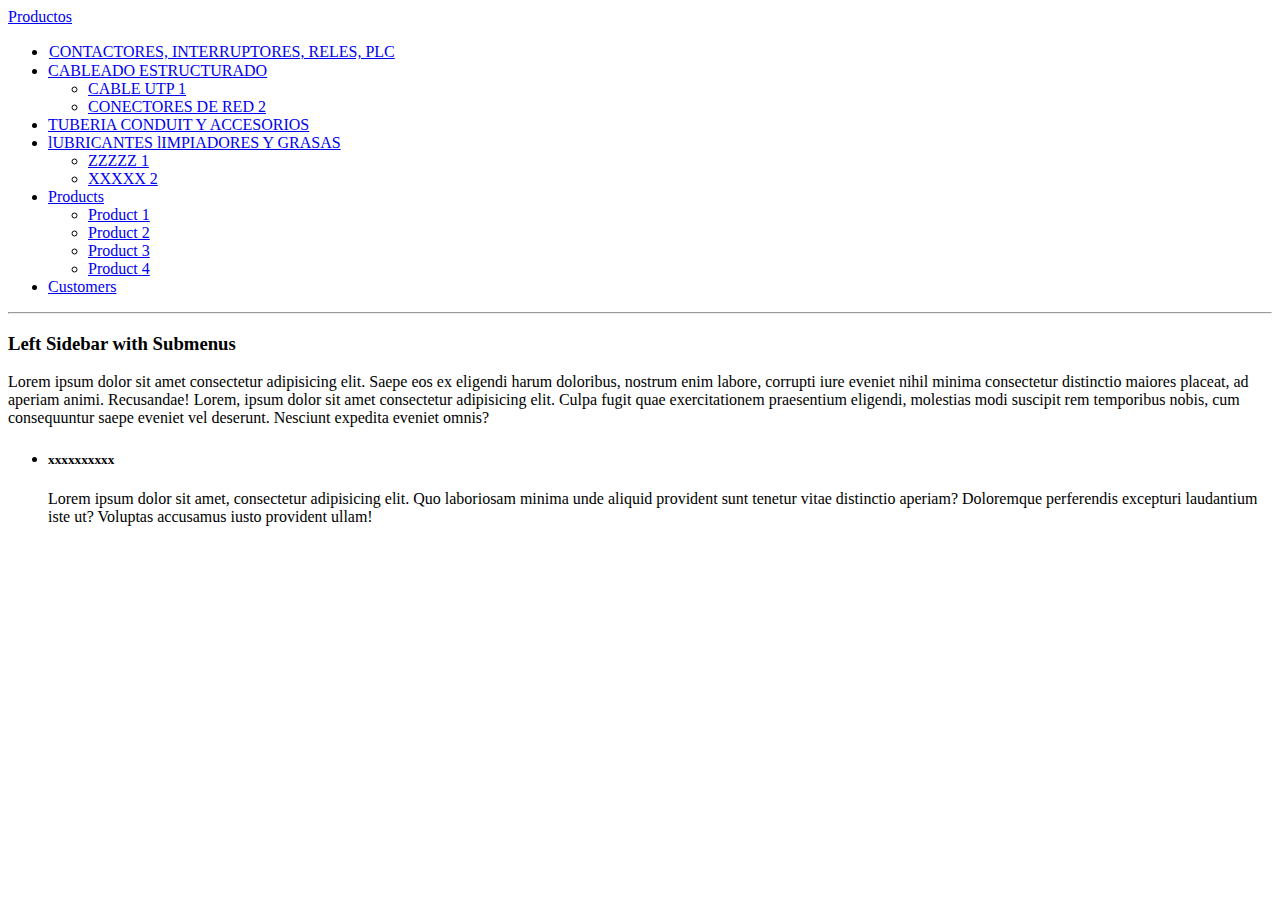
<file: pages/productosacsa.html>
<!DOCTYPE html>
<html lang="en">
<head>
    <meta charset="UTF-8">
    <meta http-equiv="X-UA-Compatible" content="IE=edge">
    <meta name="viewport" content="width=device-width, initial-scale=1.0">
    <title>Document</title>

    <link rel="stylesheet" href="../css/style.css">

    <!-- CSS only -->
    <link href="https://cdn.jsdelivr.net/npm/bootstrap@5.2.0-beta1/dist/css/bootstrap.min.css" rel="stylesheet" integrity="sha384-0evHe/X+R7YkIZDRvuzKMRqM+OrBnVFBL6DOitfPri4tjfHxaWutUpFmBp4vmVor" crossorigin="anonymous">
    <link rel="stylesheet" href="https://cdn.jsdelivr.net/npm/bootstrap-icons@1.8.3/font/bootstrap-icons.css">

</head>
<body>

    <main>
     <!-- <div class="container">
        <div class="row">
            
            <div class="col-2">
                <div>Productos</div>

                <div class="accordion"> 
                <div class="accordion-item">
                    <h2 class="accordion-header">
                        <div class="accordion-button " type="button " data-bs-toggle="collapse" data-bs-target="#collapseOne" aria-expanded="true" aria-controls="collapseOne">
                          Cableado Estructu
                        </div>
                    </h2>

                </div>





                </div>
                
                <div class="accordion" id="accordionExample">
                    <div class="accordion-item">
                      <h2 class="accordion-header">
                        <button class="accordion-button" type="button-" data-bs-toggle="collapse" data-bs-target="#collapseOne" aria-expanded="true" aria-controls="collapseOne">
                          Cableado Estructurado 
                        </button>
                      </h2>
                      <div id="collapseOne" class="accordion-collapse collapse show" data-bs-parent="#accordionExample">
                        <div class="accordion-body">
                          <strong>This is the first item's accordion body.</strong> It is shown by default, until the collapse plugin adds the appropriate classes that we use to style each element. These classes control the overall appearance, as well as the showing and hiding via CSS transitions. You can modify any of this with custom CSS or overriding our default variables. It's also worth noting that just about any HTML can go within the <code>.accordion-body</code>, though the transition does limit overflow.
                        </div>
                      </div>
                    </div>



                    <div class="accordion-item">
                      <h2 class="accordion-header">
                        <button class="accordion-button collapsed" type="button" data-bs-toggle="collapse" data-bs-target="#collapseTwo" aria-expanded="false" aria-controls="collapseTwo">
                          Accordion Item #2
                        </button>
                      </h2>
                      <div id="collapseTwo" class="accordion-collapse collapse" data-bs-parent="#accordionExample">
                        <div class="accordion-body">
                          <strong>This is the second item's accordion body.</strong> It is hidden by default, until the collapse plugin adds the appropriate classes that we use to style each element. These classes control the overall appearance, as well as the showing and hiding via CSS transitions. You can modify any of this with custom CSS or overriding our default variables. It's also worth noting that just about any HTML can go within the <code>.accordion-body</code>, though the transition does limit overflow.
                        </div>
                      </div>
                    </div>
                    <div class="accordion-item">
                      <h2 class="accordion-header">
                        <button class="accordion-button collapsed" type="button" data-bs-toggle="collapse" data-bs-target="#collapseThree" aria-expanded="false" aria-controls="collapseThree">
                          Accordion Item #3
                        </button>
                      </h2>
                      <div id="collapseThree" class="accordion-collapse collapse" data-bs-parent="#accordionExample">
                        <div class="accordion-body">
                          <strong>This is the third item's accordion body.</strong> It is hidden by default, until the collapse plugin adds the appropriate classes that we use to style each element. These classes control the overall appearance, as well as the showing and hiding via CSS transitions. You can modify any of this with custom CSS or overriding our default variables. It's also worth noting that just about any HTML can go within the <code>.accordion-body</code>, though the transition does limit overflow.
                        </div>
                      </div>
                    </div>
                  </div>
            
            
            </div>
            
            
            
            <div class="col-10">Lorem ipsum dolor sit amet consectetur, adipisicing elit. Praesentium perferendis quia aspernatur iure exercitationem incidunt nemo illum nesciunt? Placeat aliquid repellat commodi modi dignissimos atque quis dolorum eum eveniet est.</div>


        </div>
    </div> -->

    <div class="container mani">
        <div class="row flex-nowrap ">
            <div class="col-md-6 col-xl-3 px-sm-2 px-0 ">
                <div class="d-flex flex-column align-items-center align-items-sm-start px-3 pt-2 min-vh-100">
                    <a href="#" class="d-flex align-items-center pb-3 mb-md-0 me-md-auto  text-decoration-none">
                        <span class="fs-5 d-none d-sm-inline">Productos</span>
                    </a>

                    <ul class="nav nav-pills flex-column mb-sm-auto mb-0 align-items-center align-items-sm-start texto-menu" id="menu">
                        <li class="nav-item">
                            <a href="#" class="nav-link align-middle px-0">
                                <span class="ms-1 d-none d-sm-inline">CONTACTORES, INTERRUPTORES, RELES, PLC</span>
                            </a>
                        </li>
                        <li>
                            <a href="#submenu1" data-bs-toggle="collapse" class="nav-link px-0 align-middle">
                                 <span class="ms-1 d-none d-sm-inline">CABLEADO ESTRUCTURADO</span> </a>
                            <ul class="collapse  nav flex-column ms-1" id="submenu1" data-bs-parent="#menu">
                                <li class="w-100">
                                    <a href="#" class="nav-link px-0"> <span class="d-none d-sm-inline">CABLE UTP</span> 1 </a>
                                </li>
                                <li>
                                    <a href="#" class="nav-link px-0"> <span class="d-none d-sm-inline">CONECTORES DE RED</span> 2 </a>
                                </li>
                            </ul>
                        </li>
                        <li>
                            <a href="#" class="nav-link px-0 align-middle">
                             <span class="ms-1 d-none d-sm-inline">TUBERIA CONDUIT Y ACCESORIOS</span></a>
                        </li>
                        <li>
                            <a href="#submenu2" data-bs-toggle="collapse" class="nav-link px-0 align-middle ">
                                <span class="ms-1 d-none d-sm-inline">lUBRICANTES lIMPIADORES Y GRASAS</span></a>
                            <ul class="collapse nav flex-column ms-1" id="submenu2" data-bs-parent="#menu">
                                <li class="w-100">
                                    <a href="#" class="nav-link px-0"> <span class="d-none d-sm-inline">ZZZZZ</span> 1</a>
                                </li>
                                <li>
                                    <a href="#" class="nav-link px-0"> <span class="d-none d-sm-inline">XXXXX</span> 2</a>
                                </li>
                            </ul>
                        </li>
                        <li>
                            <a href="#submenu3" data-bs-toggle="collapse" class="nav-link px-0 align-middle">
                                 <span class="ms-1 d-none d-sm-inline">Products</span> </a>
                                <ul class="collapse nav flex-column ms-1" id="submenu3" data-bs-parent="#menu">
                                <li class="w-100">
                                    <a href="#" class="nav-link px-0"> <span class="d-none d-sm-inline">Product</span> 1</a>
                                </li>
                                <li>
                                    <a href="#" class="nav-link px-0"> <span class="d-none d-sm-inline">Product</span> 2</a>
                                </li>
                                <li>
                                    <a href="#" class="nav-link px-0"> <span class="d-none d-sm-inline">Product</span> 3</a>
                                </li>
                                <li>
                                    <a href="#" class="nav-link px-0"> <span class="d-none d-sm-inline">Product</span> 4</a>
                                </li>
                            </ul>
                        </li>
                        <li>
                            <a href="#" class="nav-link px-0 align-middle">
                                 <span class="ms-1 d-none d-sm-inline">Customers</span> </a>
                        </li>
                    </ul>
                    <hr>
               
                </div>
            </div>
            <div class="col-md-6 col-xl-8 py-3">
                <h3>Left Sidebar with Submenus</h3>
                <p class="lead">
                    Lorem ipsum dolor sit amet consectetur adipisicing elit. Saepe eos ex eligendi harum doloribus, nostrum enim labore, corrupti iure eveniet nihil minima consectetur distinctio maiores placeat, ad aperiam animi. Recusandae!
                  Lorem, ipsum dolor sit amet consectetur adipisicing elit. Culpa fugit quae exercitationem praesentium eligendi, molestias modi suscipit rem temporibus nobis, cum consequuntur saepe eveniet vel deserunt. Nesciunt expedita eveniet omnis?</p>
                <ul class="list-unstyled">
                    <li><h5>xxxxxxxxxx</h5> Lorem ipsum dolor sit amet, consectetur adipisicing elit. Quo laboriosam minima unde aliquid provident sunt tenetur vitae distinctio aperiam? Doloremque perferendis excepturi laudantium iste ut? Voluptas accusamus iusto provident ullam! </li>
                </ul>
            </div>
        </div>
    </div>

    </main>


    



    <!-- JavaScript Bundle with Popper -->
<script src="https://cdn.jsdelivr.net/npm/bootstrap@5.2.0-beta1/dist/js/bootstrap.bundle.min.js" integrity="sha384-pprn3073KE6tl6bjs2QrFaJGz5/SUsLqktiwsUTF55Jfv3qYSDhgCecCxMW52nD2" crossorigin="anonymous"></script>
</body>
</html>
</file>
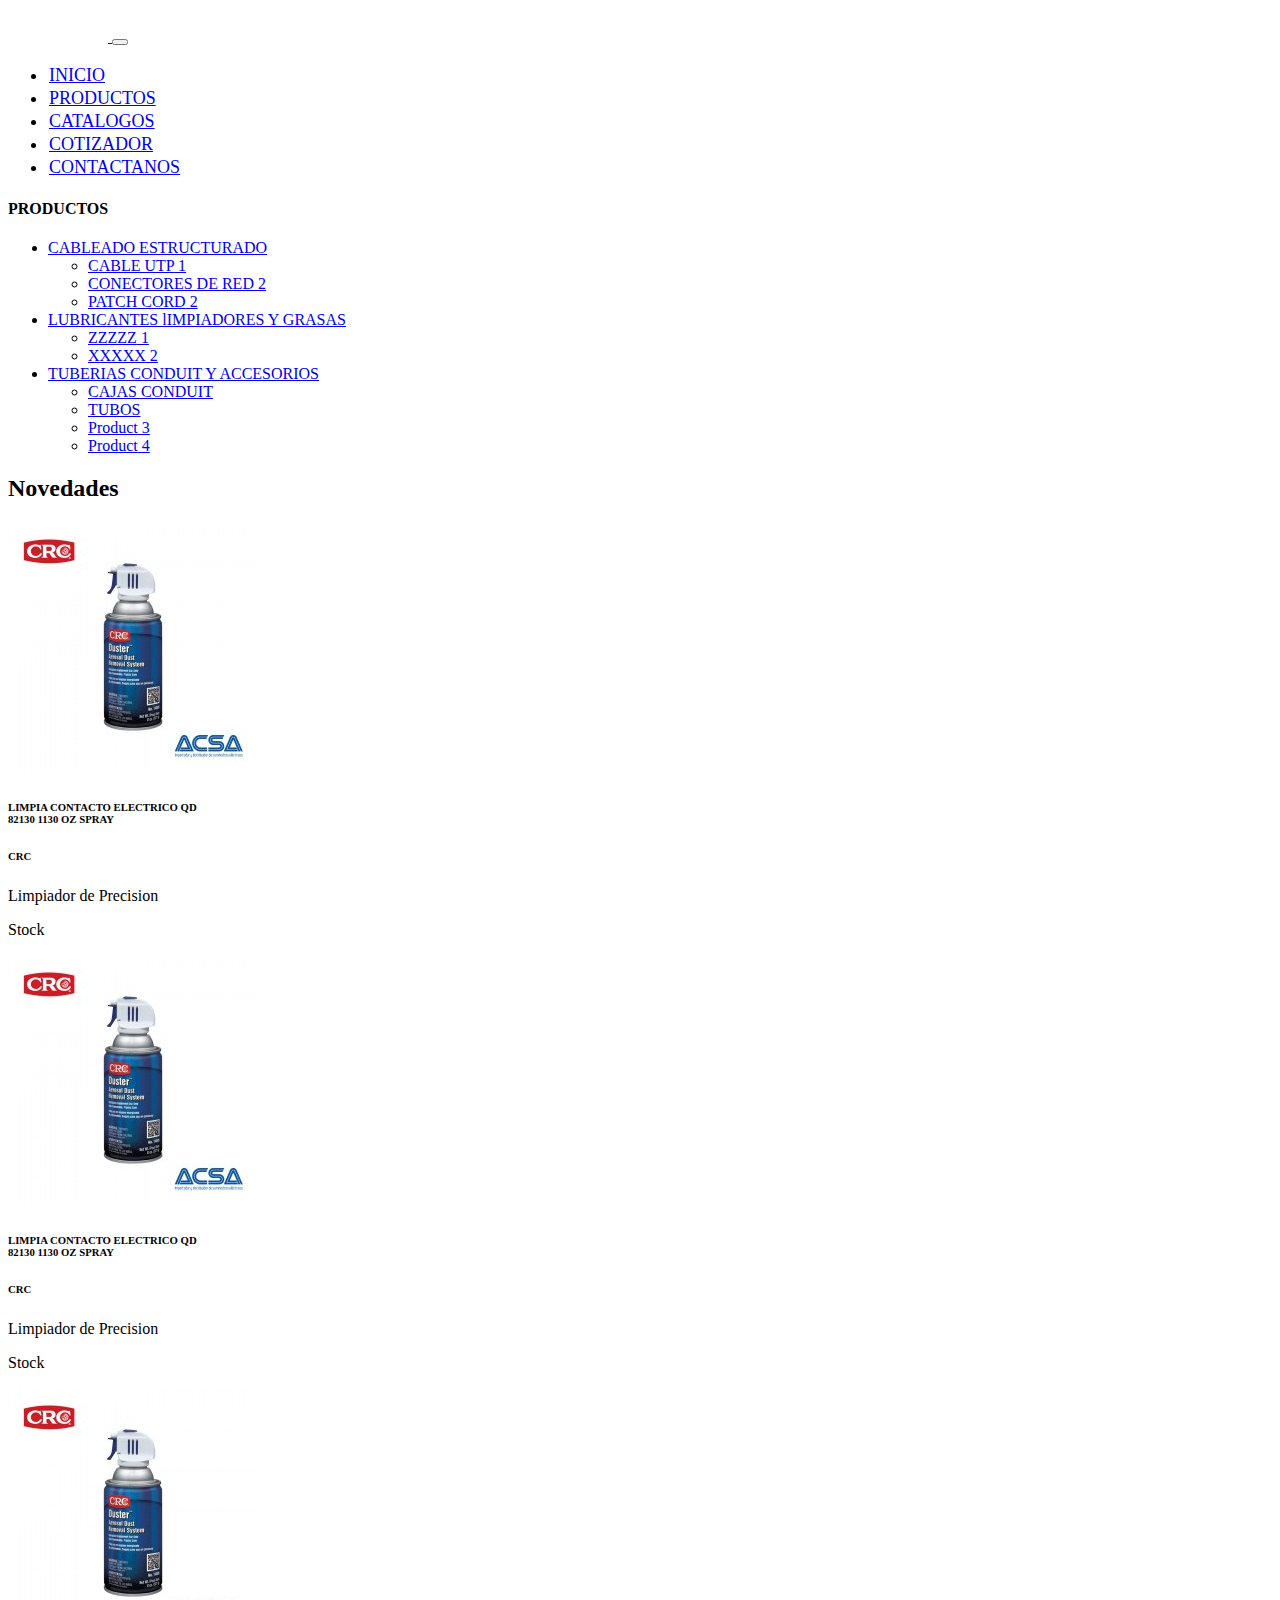
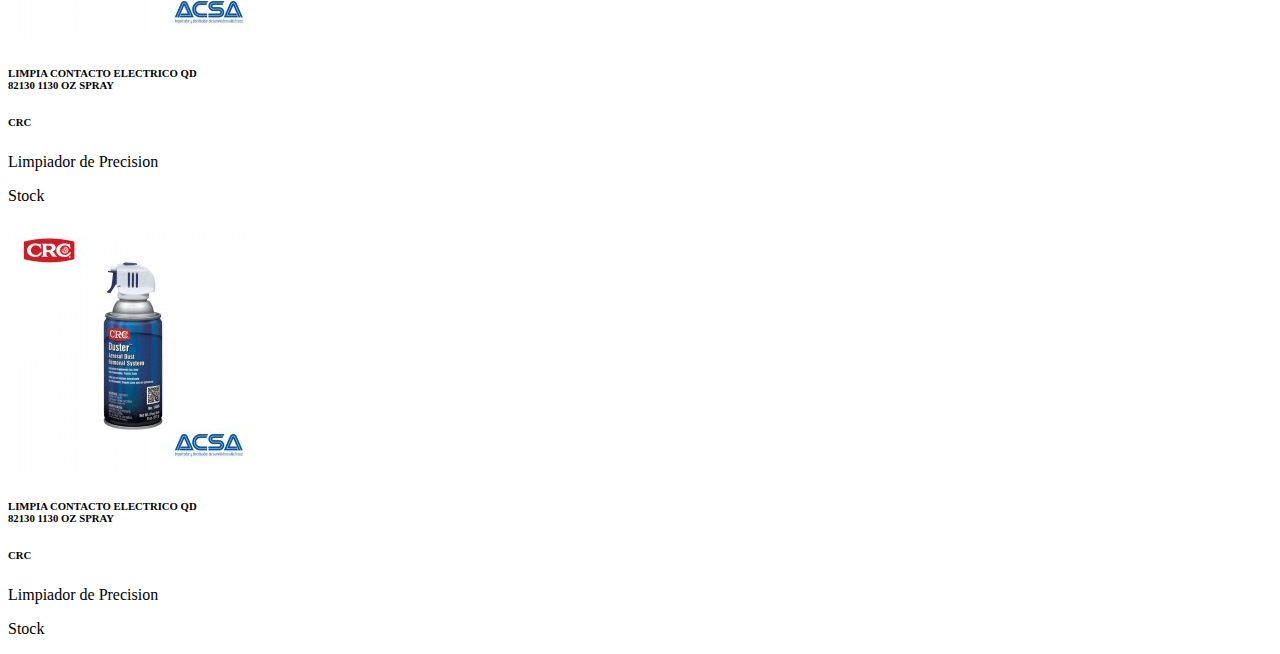
<file: pages/prueba2.html>
<!DOCTYPE html>
<html lang="en">
<head>
    <meta charset="UTF-8">
    <meta http-equiv="X-UA-Compatible" content="IE=edge">
    <meta name="viewport" content="width=device-width, initial-scale=1.0">
    <title>Document</title>
    <link rel="stylesheet" href="../css/style.css">
    <link href="https://cdn.jsdelivr.net/npm/bootstrap@5.3.0/dist/css/bootstrap.min.css" rel="stylesheet" integrity="sha384-9ndCyUaIbzAi2FUVXJi0CjmCapSmO7SnpJef0486qhLnuZ2cdeRhO02iuK6FUUVM" crossorigin="anonymous">
</head>
<body>





    <header class="header container-fluid sticky-top header-acsa ">
            <nav class="navbar navbar-expand-md navbar-light   ">
              <div class="container  align-items-center ">
                <a class="navbar-brand " href="index.html"> <img class="imagen-logo-acsa" src="../images/ACSA-WEB.png" class="rounded-pill py-2" alt="Logo AcsaCorp" width="100">  </a>
                
                <button class="navbar-toggler" type="button" data-bs-toggle="collapse" data-bs-target="#navbarNav" aria-controls="navbarNav" aria-expanded="false" aria-label="Toggle navigation">
                  <span class="navbar-toggler-icon"></span>
                </button>
        
                <div class="collapse navbar-collapse  " id="navbarNav">
                  <ul class="navbar-nav mx-auto ">
                    <li class="nav-item ">
                      <a class="nav-link active hover-link text-white" aria-current="page" href="index.html">INICIO</a>
                    </li>
                    <li class="nav-item">
                        <a class="nav-link  hover-link text-white" aria-current="page" href="index.html">PRODUCTOS</a>
                    </li>
                
                    <li class="nav-item ">
                      <a class="nav-link text-white" href="pages/tienda.html" >CATALOGOS</a>
                    </li>
                    <li class="nav-item ">
                      <a class="nav-link text-white" href="pages/acerca.html" >COTIZADOR </a>
                    </li>

                    <li class="nav-item">
                        <a class="nav-link  hover-link text-white" aria-current="page" href="index.html">CONTACTANOS</a>
                    </li>
                  </ul>
                </div>
              </div>
            </nav>
        </header> 







    <div class="container">
        <div class="row ">
            <div class="col-md-6 col-xl-3">
                <div class="d-flex flex-column align-items-center align-items-sm-start px-3 pt-2 min-vh-100">
                    <h4>PRODUCTOS</h4>
    
                <ul class="nav nav-pills flex-column mb-sm-auto mb-0 align-items-center align-items-sm-start texto-menu" id="menu">
                    
                   
                    <li class="text-dark">
                        
                        <a href="#submenu1" data-bs-toggle="collapse" class="nav-link text-dark px-0 align-middle">
                             <span class="ms-1 d-none d-sm-inline">CABLEADO ESTRUCTURADO</span> </a>
                        <ul class="collapse  nav flex-column ms-1" id="submenu1" data-bs-parent="#menu">
                            <li class="w-100">
                                <a href="#" class="nav-link text-dark  px-0"> <span class="d-none d-sm-inline">CABLE UTP</span> 1 </a>
                            </li>
                            <li>
                                <a href="#" class="nav-link text-dark  px-0"> <span class="d-none d-sm-inline">CONECTORES DE RED</span> 2 </a>
                            </li>
                            <li>
                                <a href="#" class="nav-link  text-dark  px-0"> <span class="d-none d-sm-inline">PATCH CORD</span> 2 </a>
                            </li>
                        </ul>
                    </li>

                    <li>
                        <a href="#submenu2" data-bs-toggle="collapse" class="nav-link text-dark  px-0 align-middle ">
                            <span class="ms-1 d-none d-sm-inline">LUBRICANTES lIMPIADORES Y GRASAS</span></a>
                        <ul class="collapse nav flex-column ms-1" id="submenu2" data-bs-parent="#menu">
                            <li class="w-100">
                                <a href="#" class="nav-link px-0"> <span class="d-none d-sm-inline">ZZZZZ</span> 1</a>
                            </li>
                            <li>
                                <a href="#" class="nav-link px-0"> <span class="d-none d-sm-inline">XXXXX</span> 2</a>
                            </li>
                        </ul>
                    </li>
                    <li class="">
                        <a href="#submenu3" data-bs-toggle="collapse" class="nav-link text-dark px-0 align-middle">
                             <span class="ms-1 d-none d-sm-inline">TUBERIAS CONDUIT Y ACCESORIOS</span> </a>
                            <ul class="collapse nav flex-column ms-1" id="submenu3" data-bs-parent="#menu">
                            <li class="w-100">
                                <a href="#" class="nav-link px-0"> <span class="d-none d-sm-inline"></span> CAJAS CONDUIT</a>
                            </li>
                            <li>
                                <a href="#" class="nav-link px-0"> <span class="d-none d-sm-inline"></span> TUBOS</a>
                            </li>
                            <li>
                                <a href="#" class="nav-link px-0"> <span class="d-none d-sm-inline">Product</span> 3</a>
                            </li>
                            <li>
                                <a href="#" class="nav-link px-0"> <span class="d-none d-sm-inline">Product</span> 4</a>
                            </li>
                        </ul>
                    </li>

                    



                </ul>

                </div>





            </div>
            <div class="col-md-6 col-xl-8">
                <div class="container">

                    <h2>Novedades</h2>
          
                    <div class="container">
                      <div class="row ">
                        <div class="col-12 col-md-6 col-lg-4 col-xl-3 mt-2">
                        
                        <div class="card " style="width: 12rem;">
                          <img src="../images/crcx250.jpg" class="card-img-top" alt="...">
                          <div class="card-body">
                            <h6 class="card-title">LIMPIA CONTACTO ELECTRICO QD 82130 1130 OZ SPRAY </h6>
                            <h6 class="card-subtitle mb-2 text-body-secondary">CRC</h6>
                            <p class="card-text mb-2 text-body-secondary">Limpiador de Precision</p>
                            <p class="card-text mb-2 text-body-secondary">Stock</p>
                           </div>
                        </div>
          
                        
                        
                          
          
                        
                        </div>
          
                        <div class="col-12 col-md-6 col-lg-4 col-xl-3 mt-2"> 
          
                          
                            <div class="card " style="width: 12rem;">
                              <img src="../images/crcx250.jpg" class="card-img-top" alt="...">
                              <div class="card-body">
                                <h6 class="card-title">LIMPIA CONTACTO ELECTRICO QD 82130 1130 OZ SPRAY </h6>
                                <h6 class="card-subtitle mb-2 text-body-secondary">CRC</h6>
                                <p class="card-text mb-2 text-body-secondary">Limpiador de Precision</p>
                                <p class="card-text mb-2 text-body-secondary">Stock</p>
                               </div>
                            </div>
                            
          
          
                        </div>
          
                        <div class="col-12 col-md-6 col-lg-4 col-xl-3 mt-2"> 
          
                          
                            <div class="card " style="width: 12rem;">
                              <img src="../images/crcx250.jpg" class="card-img-top" alt="...">
                              <div class="card-body">
                                <h6 class="card-title">LIMPIA CONTACTO ELECTRICO QD 82130 1130 OZ SPRAY </h6>
                                <h6 class="card-subtitle mb-2 text-body-secondary">CRC</h6>
                                <p class="card-text mb-2 text-body-secondary">Limpiador de Precision</p>
                                <p class="card-text mb-2 text-body-secondary">Stock</p>
                               </div>
                            </div>
                            
          
                        </div>
          
                        <div  class="col-12 col-md-6 col-lg-4 col-xl-3 mt-2"> 
          
                          
                            <div class="card " style="width: 12rem;">
                              <img src="../images/crcx250.jpg" class="card-img-top" alt="...">
                              <div class="card-body">
                                <h6 class="card-title">LIMPIA CONTACTO ELECTRICO QD 82130 1130 OZ SPRAY </h6>
                                <h6 class="card-subtitle mb-2 text-body-secondary">CRC</h6>
                                <p class="card-text mb-2 text-body-secondary">Limpiador de Precision</p>
                                <p class="card-text mb-2 text-body-secondary">Stock</p>
                               </div>
                            </div>
                            
                            
          
                        </div>
          
                      </div>
                    </div>
          
          
          
                     
                    
                  </div>
          
            </div>



        </div>


    </div>
    




    <script src="https://cdn.jsdelivr.net/npm/bootstrap@5.3.0/dist/js/bootstrap.bundle.min.js" integrity="sha384-geWF76RCwLtnZ8qwWowPQNguL3RmwHVBC9FhGdlKrxdiJJigb/j/68SIy3Te4Bkz" crossorigin="anonymous"></script>
</body>
</html>
</file>
<file: css/style1.css>
/* *********************** Custom Properties ******************************** */

:root {
  --first-color:rgb(29, 94, 169);
  --first-alpha-color:rgb(29, 94, 169, 0.6);
  /* --second-color:#657A99; */
  --second-color:rgb(74, 193, 239); 
  --second-alpha-color:rgb(74, 193, 239, 0.75);

  --bg-color:rgb(29, 94, 169);
  --bg-alpha-color:rgb(29, 94, 169, 0.75);

  --bg-gradient-color : linear-gradient(to right, blue, pink);
}


@import url('https://fonts.googleapis.com/css2?family=Kanit:wght@300&display=swap');
@import url('https://fonts.googleapis.com/css2?family=Kanit:wght@300&family=Roboto+Condensed:wght@300;700&display=swap');
@import url('https://fonts.googleapis.com/css2?family=DM+Serif+Display&family=Kanit:wght@300&family=Roboto+Condensed:wght@300;700&display=swap');
@import url('https://fonts.googleapis.com/css2?family=DM+Serif+Display&family=Kanit:wght@300&family=Roboto+Condensed:wght@300;700&display=swap');

.bg-color-primario{
  background-color: var(--first-color);
}
 .bg.color-secundario{
  background-color: var(--second-color);
 }

 .bg.color-primario-alfa{
  background-color: var(--first-alpha-color);
 }


 .header-pc {
  display: none;
 }

 .header-mv{
  background-color: var(--bg-color);
  
  
 }

  /* icono de acsa en movil  */
  .header-mv nav div div a img{
    height: 50px;
  }

  .btn-primary{
    background: var(--second-color);
    color: black !important;
  }



  /* carousel  */

  .bg1-carousel{
    background-image: url(../images/xx.jpeg);
    min-height: 300px;
    background-size:cover;
    background-position: center;
  
  }


  .bg2-carousel{
    background-image: url(../images/xxx2.jpeg);
    min-height: 300px;
    background-size:cover;
    background-position: center;
  }

  .bg3-carousel{
    background-image: url(../images/xxx3.jpeg);
    min-height: 300px;
    background-size:cover;
    background-position: center;

  }

  .btn-carousel{
    display: none;
  }


  .banner-1{
    margin-top:10px;
  }

 .productosDestacados-acsa{
  margin-top: 10px;
 }
  .card img{
    
    width: 150px;
    height: auto;
  }


  .footer-acsa {
    background-color: rgb(39, 9, 104);
  }

  .footer-acsa button{
    background-color: rgb(39, 9, 104);
  }

  .accordion-item{
    background-color: rgb(39, 9, 104);
    border-radius: none !important;
  }
   /* estilo del boton presionado  */
  
   .accordion-button{
    background-color: rgb(39, 9, 104)!important;
    color: white !important;
    box-shadow: none !important; /* Para quitar el borde sombreado al presionar */
   
  }

  .collapsed{
    background-color: rgb(39, 9, 104)!important;
    border-radius: none !important;
  }

 

/* login de cotizador  */

.login-cotizador-mv{
  background-color: orangered;
  height: 60vh;
  width: auto;
  margin-top: 20px;
  border-radius: 5%;
}
.login-cotizador-mv div img{
  padding-top: 20px;
  width: 200px;
  border-radius: 50%;
}
.input-form-acsa {
  height: 10px !important;
}
.input-form-acsa label {
  position: absolute !important;
}







/* media a partir de 766px   */
/* media a partir de 766px   */
/* media a partir de 766px   */

  @media (min-width: 766px) {
    
  .header-mv {
  display: none;
  }

  .header-pc{
    display: inline;
   
  }
  
/* background cuando baja el scroll */
  .navbar.navbar-scroll {
    background-color: var(--first-alpha-color); /* Cambia el color de fondo según tus preferencias */
  }

 /* Logo de acsa en pc  */
  .nav-acsa nav div div a img{
    height: 6vh;
  }

  .letra-nav{
    color: white!important;
    font-family: 'Kanit', sans-serif;
    letter-spacing: 1px;
    font-size: 14px;
  }

  /* Iconos de redes sociales en pc  */
  .icono-redes{
    color: white;
    font-size: 20px; /*cambia el tamaño */
   }

  /* barra de busqueda scroll  */
  .navbar {
    transition: background-color 0.9 ease-in-out; /* Agrega una transición suave para el cambio de color */
  }
  
  .navbar-scrolled {
    background-color:var(--first-alpha-color) ; /* Cambia el color de fondo según tus preferencias */
  }
 /* barra de busqueda scroll  */


  .nav-acsa{
    position:"";
    z-index: 3;
  
  }
  
  .slider-acsa{
    position:absolute;
    top: 0;
    left: 0;
    right: 0;
    bottom: 0;
    z-index: 2; 
  
  }



  .bg1-carousel{
    background-image: url(../images/xx.jpeg);
    min-height: 800px;
    background-size:cover;
    background-position: center;
  
  }

  .bg2-carousel{
    background-image: url(../images/xxx2.jpeg);
    min-height: 800px;
    background-size:cover;
    background-position: center;
  }

  .bg3-carousel{
    background-image: url(../images/xxx3.jpeg);
    min-height: 800px;
    background-size:cover;
    background-position: center;

  }

 

  .btn-carousel{
    display: inline;
    background: rgb(151, 22, 22);
    cursor: pointer;
    border: none;
    padding: 16px 32px;
    color: white;
    font-weight: bold;
    border-radius: 12px;
    letter-spacing: 1px;

    position: relative;
    
    top: 600px;
    left: 250px;
    right: 0;
    bottom: 0;
    
    
  }


  .btn-carousel:hover{
    background-color: blue;
  }

 /* .btn-carousel::before{
    content: "";
    position: absolute;
    top: 0;
    left: 0;
    z-index: -1;
    width: 120%;
    height: 120%;
    background: linear-gradient(45deg, red,blue,deeppink,blue, red,blue,deeppink,blue);
    background-size: 800%;
    filter: blur(10px);
    
    animation: glowing 20s linear infinite;

 }
 @keyframes glowing{
  0%{
    background-position: 0 0;
  }
  50%{
    background-position: 400% 0;
  }
  100%{
    background-position: 0 0;
  }

 } */

 .banner-1 {
  margin-top: 660px;
  background-color: rgb(25, 175, 75);
  padding: 20px ;
}

 .card img{
    
  width: 250px;
  height: auto;
}
  
 .productosDestacados-acsa{
    margin-top: 10px;

  }


  .banner-3 {
    background-color: rgb(221, 133, 33);
    padding: 20px ;
  }


  .login-cotizador{
    background-color: orangered;
    height: 80vh;
  }


  }




  @media (min-width: 992px){
     /* Logo de acsa en pc  */
  .nav-acsa nav div div a img{
    height: 8vh;
  }

  .letra-nav{
   
   
    letter-spacing: 2px;
    font-size: 16px;
  }

  /* Iconos de redes sociales en pc  */
  .icono-redes{
    color: white;
    font-size: 30px; /*cambia el tamaño */
   }


  }
</file>
<file: css/style.css>
/* *********************** Custom Properties ******************************** */

:root {
  --first-color:rgb(29, 94, 169);
  --first-alpha-color:rgb(29, 94, 169, 0.6);
  /* --second-color:#657A99; */
  --second-color:rgb(74, 193, 239); 
  --second-alpha-color:rgb(74, 193, 239, 0.75);

  --bg-color:rgb(29, 94, 169);
  --bg-alpha-color:rgb(29, 94, 169, 0.75);

  --bg-gradient-color : linear-gradient(to right, blue, pink);
}


@import url('https://fonts.googleapis.com/css2?family=Kanit:wght@300&display=swap');
@import url('https://fonts.googleapis.com/css2?family=Kanit:wght@300&family=Roboto+Condensed:wght@300;700&display=swap');
@import url('https://fonts.googleapis.com/css2?family=DM+Serif+Display&family=Kanit:wght@300&family=Roboto+Condensed:wght@300;700&display=swap');
@import url('https://fonts.googleapis.com/css2?family=DM+Serif+Display&family=Kanit:wght@300&family=Roboto+Condensed:wght@300;700&display=swap');

.bg-color-primario{
  background-color: var(--first-color);
}
 .bg.color-secundario{
  background-color: var(--second-color);
 }

 .bg.color-primario-alfa{
  background-color: var(--first-alpha-color);
 }


 .header-mv{
  display: none;
}

/* media query 1 */
/* media query 1 */
/* media query 1 */

@media (max-width:992px){
 
  .header-pc{
    display:none ;
  }
  .header-mv{
    display:inline;
     
  }

  /* icono de acsa en movil  */
  .header-mv nav div div a img{
    height: 8vh;
  }

  .bg1-carousel{
    
    min-height: 450px !important;
    background-size: contain;
    background-position: center;
  }
  .bg2-carousel{
    
    min-height: 450px !important;
    background-size: contain;
    background-position: center;

  }

  .bg3-carousel{
    
    min-height: 450px !important;
    background-size: contain;
    background-position: center;

  }

  .productosDestacados-acsa{
    margin-top: 400px;
  }


}





/* media query 2 */

@media (max-width:1200px){

  .marcas-carousel{
    max-height: 80px;
    width:auto;
  }


}



.footer{
    background-color: #004D94;
    position: relative;
    color : white;

}

.link-acsa{
  text-decoration: none;
  color: black;
}


.text-producto-descripcion{
  color: grey;
  font-size: 13px;
}


/* *********************** Bootstrap ******************************** */

  .nav-item{
    transition: all 1.5s ease-in-out;
    border:1px solid transparent ;
  }

  .nav-item:hover{
    background-color: var(--first-alpha-color);
    border-bottom: 1px solid white;
   
  }

  .nav-busqueda{
    background-color: var(--second-color);
  }

  .nav-busqueda div div span{
    color: var(--first-color)!important;
  }
  .btn-outline-primary{
    color: white!important;
    background-color:var(--first-color)!important;
  }


  
/* SLIDER PRINCIPAL  */
/* SLIDER PRINCIPAL  */

  .bg1-carousel{
    background-image: url(../images/xx.jpeg);
    min-height: 90vh;
    background-size: cover;
    background-position: center;
    
    
  }
  .bg2-carousel{
    background-image: url(../images/xxx2.jpeg);
    min-height: 90vh;
    background-size: cover;
    background-position: center;
   
  }
  .bg3-carousel{
    background-image: url(../images/xxx3.jpeg);
    min-height: 90vh;
    background-size: cover;
    background-position: center;
    
  }
 

/* .banner{
  height: 200px;
} */


/* .marcas-slider{
  max-height: 90px;
  width:auto;
} */


/* .xxs{
  position: relative;
} */

.text-slider{
  height: 100%;
  left: 0;
  top: 0;
  width: 300px;
  background-color: rgb(220, 20, 60, 0.5);

}



.nav-acsa{
  position:;
  z-index: 3;

}

.slider-acsa{
  position:absolute;
  top:0;
  left: 0;
  right: 0;
  bottom: 0;
  z-index: 2; 

}


.marcasPropias-acsa{
  margin-top:76vh;
  
  background-color: #587a4c;
}

.marcasPropias-acsa p{

  font-size:30px;
}



 .custom-icon{
  color: rgb(114, 14, 14);
  font-size: 80px;
 }

 /* iconos del nav pc  */

 .icono-redes{
  color: white;
  font-size: 30px;
 }

 .navbar-nav {
  font-size: 18px; /* Cambia el valor para ajustar el tamaño del texto */
  
}
.letra-nav{
  color: white!important;
  font-family: 'Kanit', sans-serif;
  letter-spacing: 2px;
  font-size: 15px;
}

.navbar.navbar-scroll {
  background-color: var(--first-alpha-color); /* Cambia el color de fondo según tus preferencias */
}


.nav-acsa nav div div{
  height: 6vh;
}
.nav-acsa nav div div a img{
  height: 6vh;
}
.barra-busqueda{
  background-color: var(--first-alpha-color);
}

/* barra de busqueda pc cambio de color */
.navbar {
  transition: background-color 0.9 ease-in-out; /* Agrega una transición suave para el cambio de color */
}

.navbar-scrolled {
  background-color:var(--first-alpha-color) ; /* Cambia el color de fondo según tus preferencias */
}

.btn-acsa{
  background-color: #0f3b68;
  color:#ffffff;
}
/* barra de busqueda */
</file>
